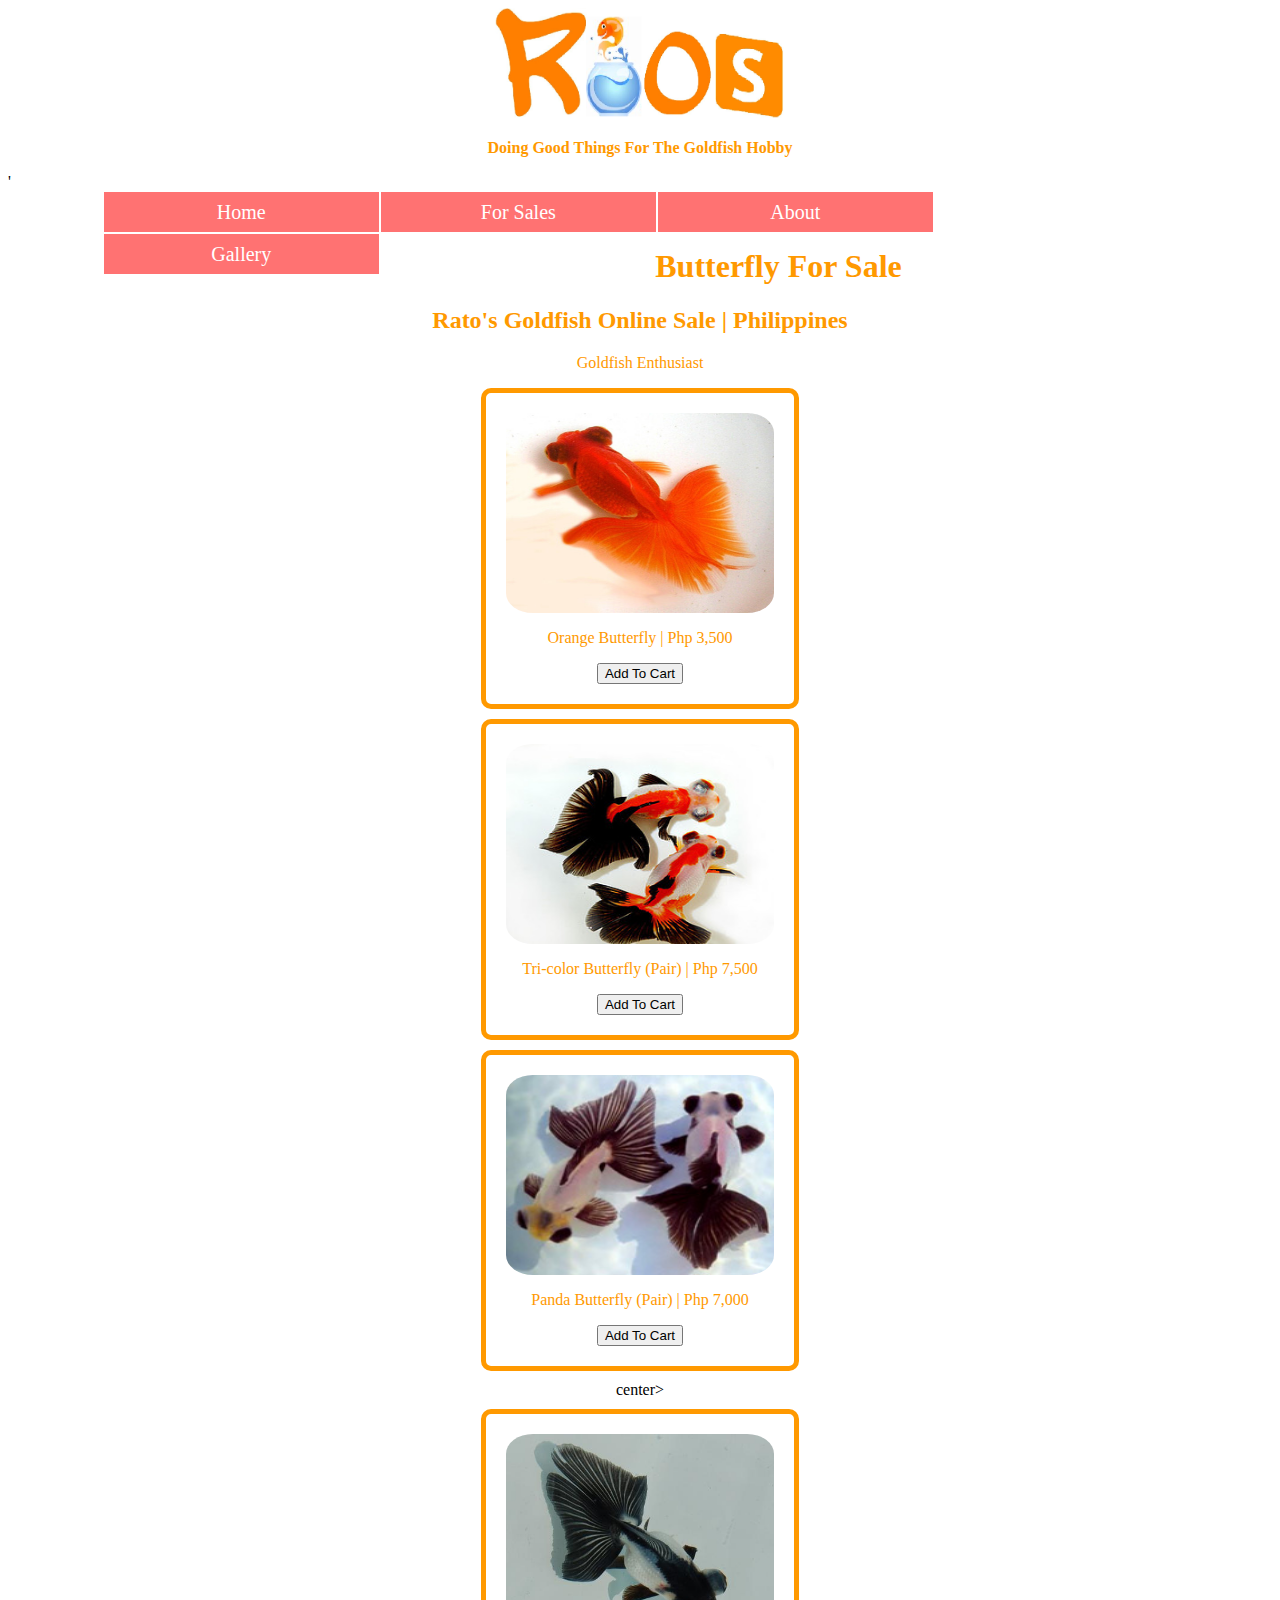
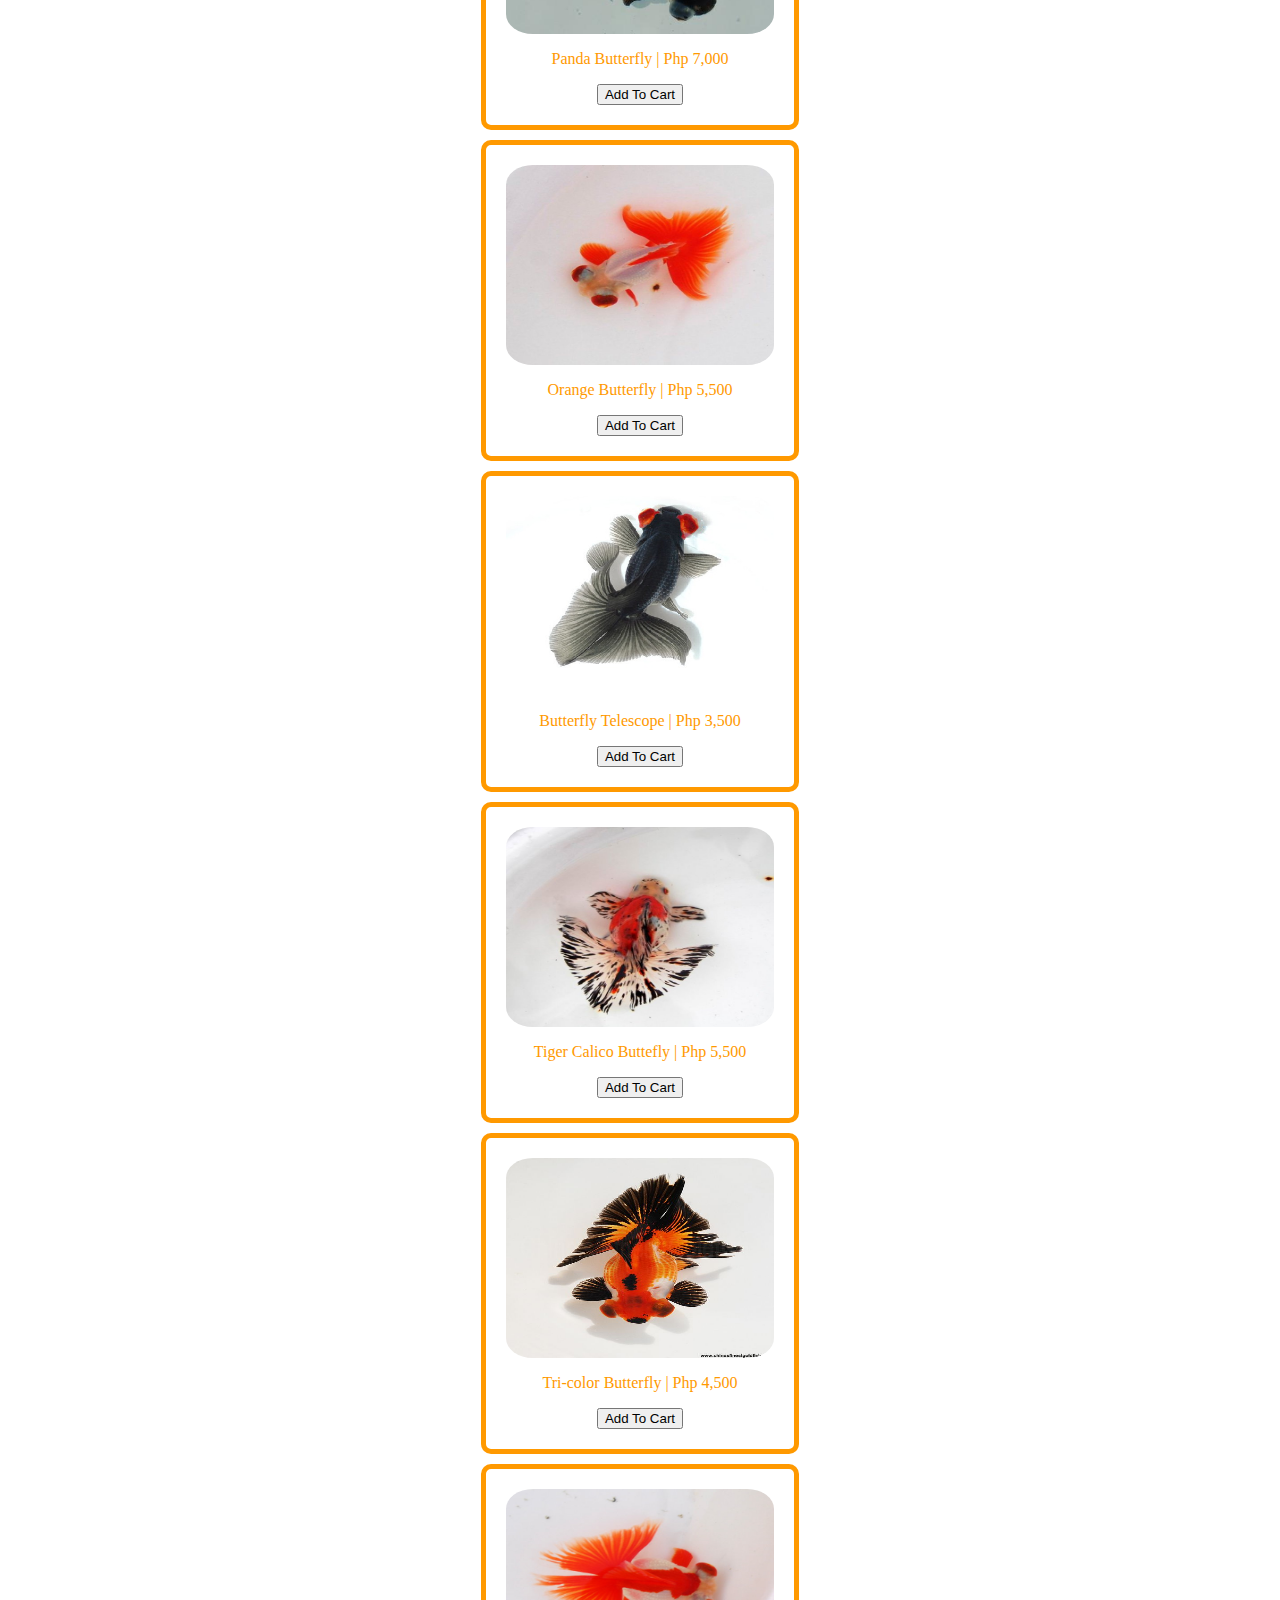
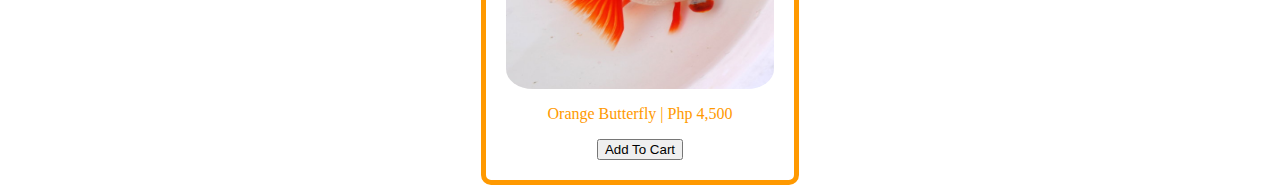
<file: but.html>
<html>
<head>
<title>Rato's Goldfish Online Sale | Philippines</title>
<center><img src="mylogo.png" alt="Logo" style="width:290px;height:115px;"></center>
<center><b><p><font color="#ff9900">Doing Good Things For The Goldfish Hobby</font></p></b></center>
<link href="style.css" rel="stylesheet">
</head>
<body>'
<div style="margin:0 auto; width:85%;">
<div>
	<ul>
		<li><a href="home.html">Home</a></li>
		<li><a href="#">For Sales</a>
	<ul>
<li><a href="ran.html">Ranchu</a></li>
<li><a href="ry.html">Ryuken</a></li>
<li><a href="but.html">Butterfly</a></li>
<li><a href="or.html">Oranda</a></li>
<li><a href="gp.html">Goldfhish Pellets</a></li>
</ul>
</li>
<li><a href="#">About</a>
<ul>
<li><a href="history.html">History</a></li>
<li><a href="location.html">Location</a></li>
</ul>
</li>
<li><a href="#">Gallery</a>
<ul>
<li><a href="img.html">Image</a></li>
<li><a href="vid.html">Vidoes</a></li>
</ul>
</li>
</ul>
</div>
<br></br>
<center><h1><font color="#ff9900">Butterfly For Sale</font></h1></center>
<center><h2><font color="#ff9900">Rato's Goldfish Online Sale | Philippines</font></h2></center>
<center><p><font color="#ff9900">Goldfish Enthusiast</font></p></center>

<style>	
.border {
border:solid #ff9900 5px;
width:25%;
padding:20px;
border-radius:10px;
margin:10px 0;
}

</style><center>
	<center><div class="border">
	<img src="orbut.jpg" style="width:100%;height:200;border-radius: 10%;">
	<div>
		<p><font color="#ff9900">Orange Butterfly | Php 3,500</font></p>
		<a href="sub.html"><button>Add To Cart</button></a>
	</div></center>
<center><div class="border">
	<img src="pair.jpg" style="width:100%;height:200;border-radius: 10%;">
	<div>
		<p><font color="#ff9900">Tri-color Butterfly (Pair) | Php 7,500</font></p>
		<a href="sub.html"><button>Add To Cart</button></a>
	</div></center>
<center><div class="border">
	<img src="pairbutt.jpg" style="width:100%;height:200;border-radius: 10%;">
	<div>
		<p><font color="#ff9900">Panda Butterfly (Pair) | Php 7,000</font></p>
		<a href="sub.html"><button>Add To Cart</button></a>
	</div></center>
	center><div class="border">
	<img src="panda.JPG" style="width:100%;height:200;border-radius: 10%;">
	<div>
		<p><font color="#ff9900">Panda Butterfly | Php 7,000</font></p>
		<a href="sub.html"><button>Add To Cart</button></a>
	</div></center>

<center><div class="border">
	<img src="sakura.jpg" style="width:100%;height:200;border-radius: 10%;">
	<div>
		<p><font color="#ff9900">Orange Butterfly | Php 5,500</font></p>
		<a href="sub.html"><button>Add To Cart</button></a>
	</div></center>
<center><div class="border">
	<img src="tel.jpg" style="width:100%;height:200;border-radius: 10%;">
	<div>
		<p><font color="#ff9900">Butterfly Telescope | Php 3,500</font></p>
		<a href="sub.html"><button>Add To Cart</button></a>
	</div></center>
<center><div class="border">
	<img src="tiger.jpg" style="width:100%;height:200;border-radius: 10%;">
	<div>
		<p><font color="#ff9900">Tiger Calico Buttefly | Php 5,500</font></p>
		<a href="sub.html"><button>Add To Cart</button></a>
	</div></center>
<center><div class="border">
	<img src="tri.jpg" style="width:100%;height:200;border-radius: 10%;">
	<div>
		<p><font color="#ff9900">Tri-color Butterfly | Php 4,500</font></p>
		<a href="sub.html"><button>Add To Cart</button></a>
	</div></center>
<center><div class="border">
	<img src="butt.jpg" style="width:100%;height:200;border-radius: 10%;">
	<div>
		<p><font color="#ff9900">Orange Butterfly | Php 4,500</font></p>
		<a href="sub.html"><button>Add To Cart</button></a>
	</div></center>
</div>
</html>
</file>
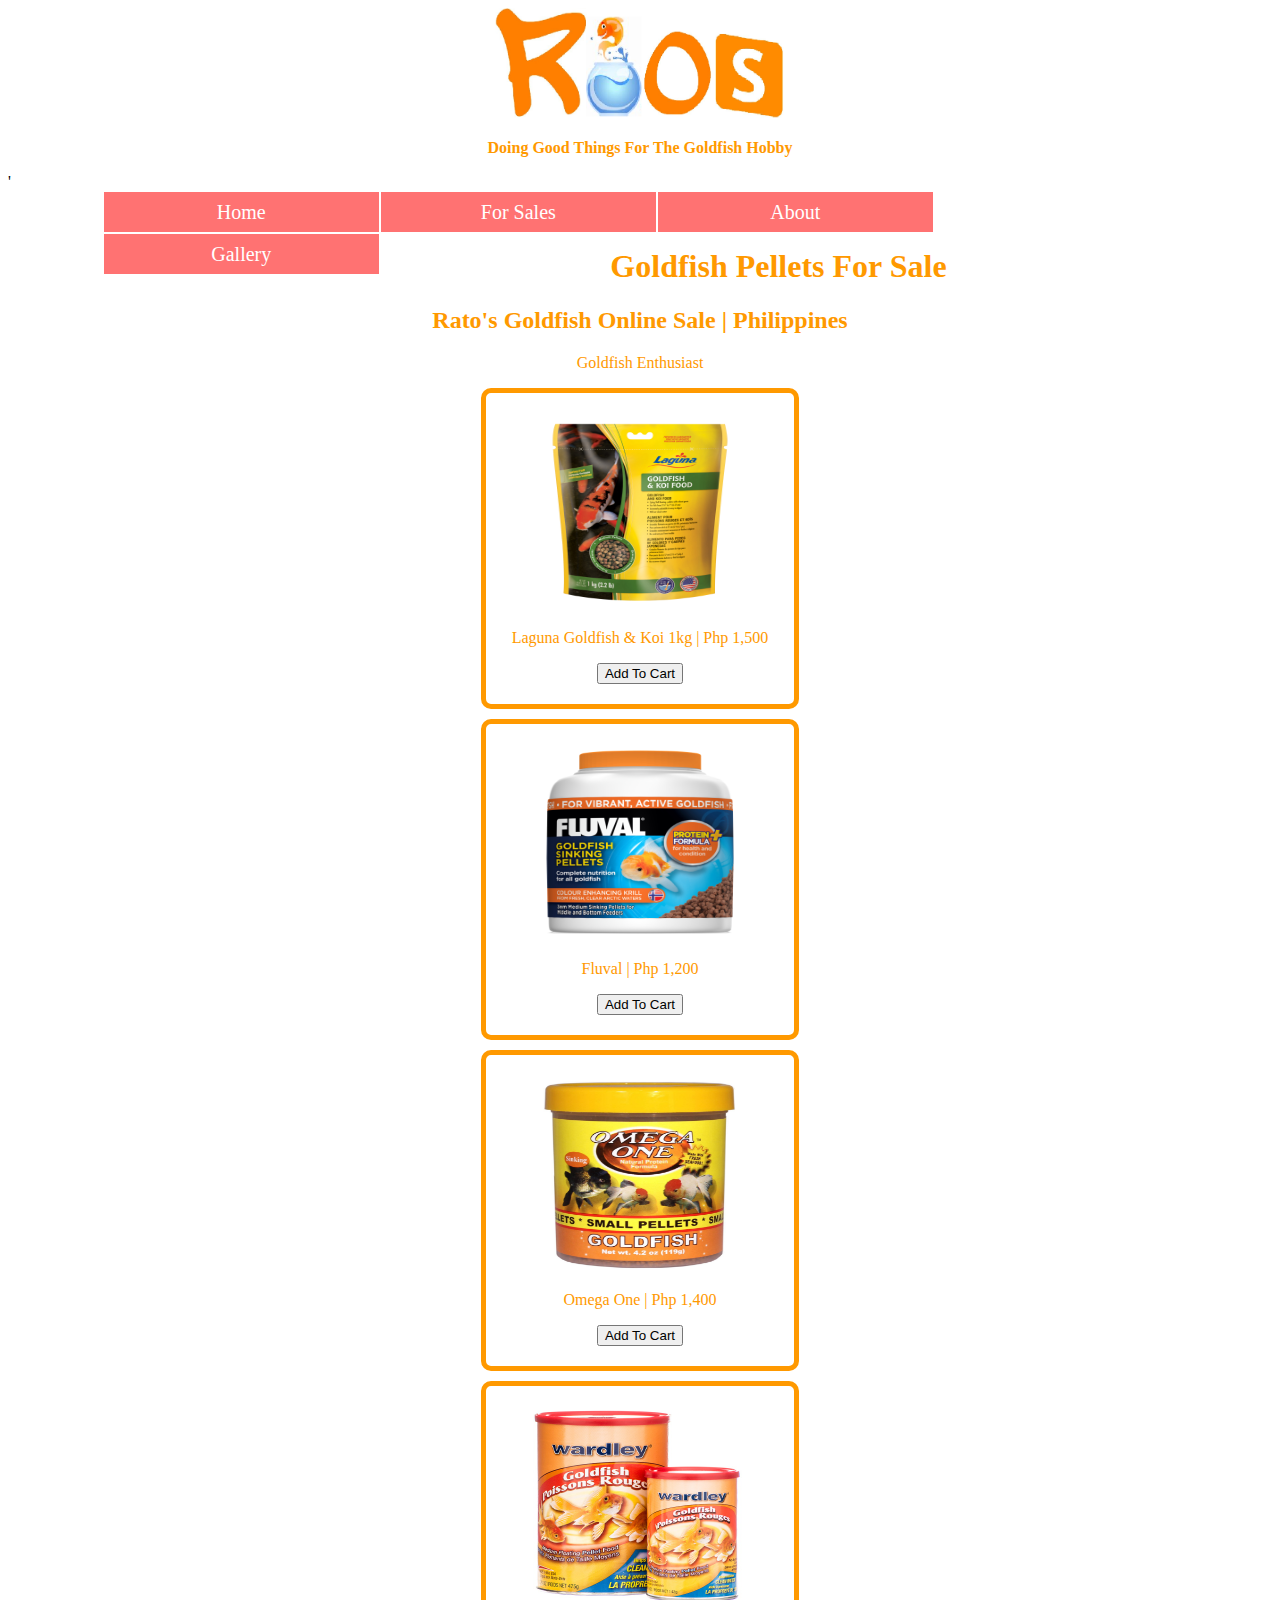
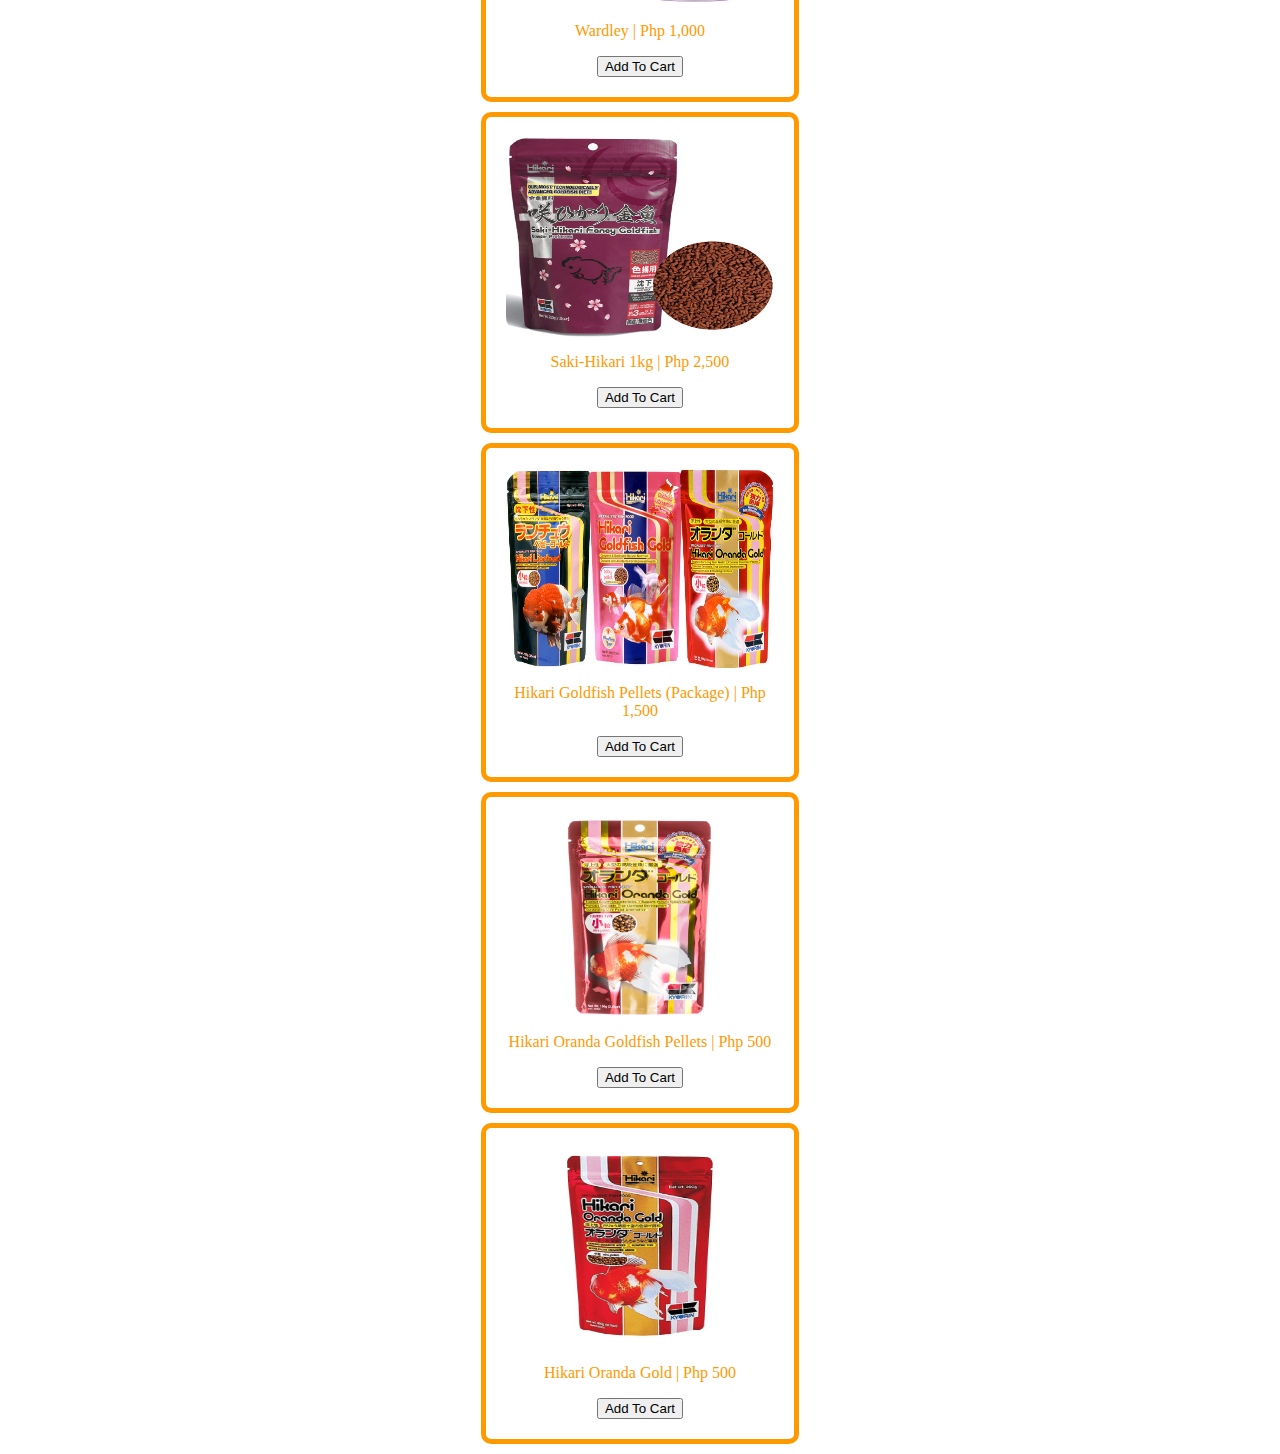
<file: gp.html>
<html>
<head>
<title>Rato's Goldfish Online Sale | Philippines</title>
<center><img src="mylogo.png" alt="Logo" style="width:290px;height:115px;"></center>
<center><b><p><font color="#ff9900">Doing Good Things For The Goldfish Hobby</font></p></b></center>
<link href="style.css" rel="stylesheet">
</head>
<body>'
<div style="margin:0 auto; width:85%;">
<div>
	<ul>
		<li><a href="home.html">Home</a></li>
		<li><a href="#">For Sales</a>
	<ul>
<li><a href="ran.html">Ranchu</a></li>
<li><a href="ry.html">Ryuken</a></li>
<li><a href="but.html">Butterfly</a></li>
<li><a href="or.html">Oranda</a></li>
<li><a href="gp.html">Goldfhish Pellets</a></li>
</ul>
</li>
<li><a href="#">About</a>
<ul>
<li><a href="history.html">History</a></li>
<li><a href="location.html">Location</a></li>
</ul>
</li>
<li><a href="#">Gallery</a>
<ul>
<li><a href="img.html">Image</a></li>
<li><a href="vid.html">Vidoes</a></li>
</ul>
</li>
</ul>
</div>
<br></br>
<center><h1><font color="#ff9900">Goldfish Pellets For Sale</font></h1></center>
<center><h2><font color="#ff9900">Rato's Goldfish Online Sale | Philippines</font></h2></center>
<center><p><font color="#ff9900">Goldfish Enthusiast</font></p></center>

<style>	
.border {
border:solid #ff9900 5px;
width:25%;
padding:20px;
border-radius:10px;
margin:10px 0;
}

</style><center>
<div class="border">
	<img src="laguna.jpg" style="width:100%;height:200;border-radius: 10%;">
	<div>
		<p><font color="#ff9900">Laguna Goldfish & Koi 1kg | Php 1,500</font></p>
		<a href="sub.html"><button>Add To Cart</button></a>
	</div>
</div></center>
<center><div class="border">
	<img src="fluval.jpg" style="width:100%;height:200;border-radius: 10%;">
	<div>
		<p><font color="#ff9900">Fluval | Php 1,200</font></p>
		<a href="sub.html"><button>Add To Cart</button></a>
	</div></center>
<center><div class="border">
	<img src="omega.jpg" style="width:100%;height:200;border-radius: 10%;">
	<div>
		<p><font color="#ff9900">Omega One | Php 1,400</font></p>
		<a href="sub.html"><button>Add To Cart</button></a>
	</div></center>
<center><div class="border">
	<img src="ward.jpg" style="width:100%;height:200;border-radius: 10%;">
	<div>
		<p><font color="#ff9900">Wardley | Php 1,000</font></p>
		<a href="sub.html"><button>Add To Cart</button></a>
	</div></center>
<center><div class="border">
	<img src="pl.jpg" style="width:100%;height:200;border-radius: 10%;">
	<div>
		<p><font color="#ff9900">Saki-Hikari 1kg | Php 2,500</font></p>
		<a href="sub.html"><button>Add To Cart</button></a>
	</div></center>
<center><div class="border">
	<img src="all.jpg" style="width:100%;height:200;border-radius: 10%;">
	<div>
		<p><font color="#ff9900">Hikari Goldfish Pellets (Package) | Php 1,500</font></p>
		<a href="sub.html"><button>Add To Cart</button></a>
	</div></center>
<center><div class="border">
	<img src="hikari.jpg" style="width:100%;height:200;border-radius: 10%;">
	<div>
		<p><font color="#ff9900">Hikari Oranda Goldfish Pellets | Php 500</font></p>
		<a href="sub.html"><button>Add To Cart</button></a>
	</div></center>
<center><div class="border">
	<img src="gold.jpg" style="width:100%;height:200;border-radius: 10%;">
	<div>
		<p><font color="#ff9900">Hikari Oranda Gold | Php 500</font></p>
		<a href="sub.html"><button>Add To Cart</button></a>
	</div></center>
</div>
</html>
</file>
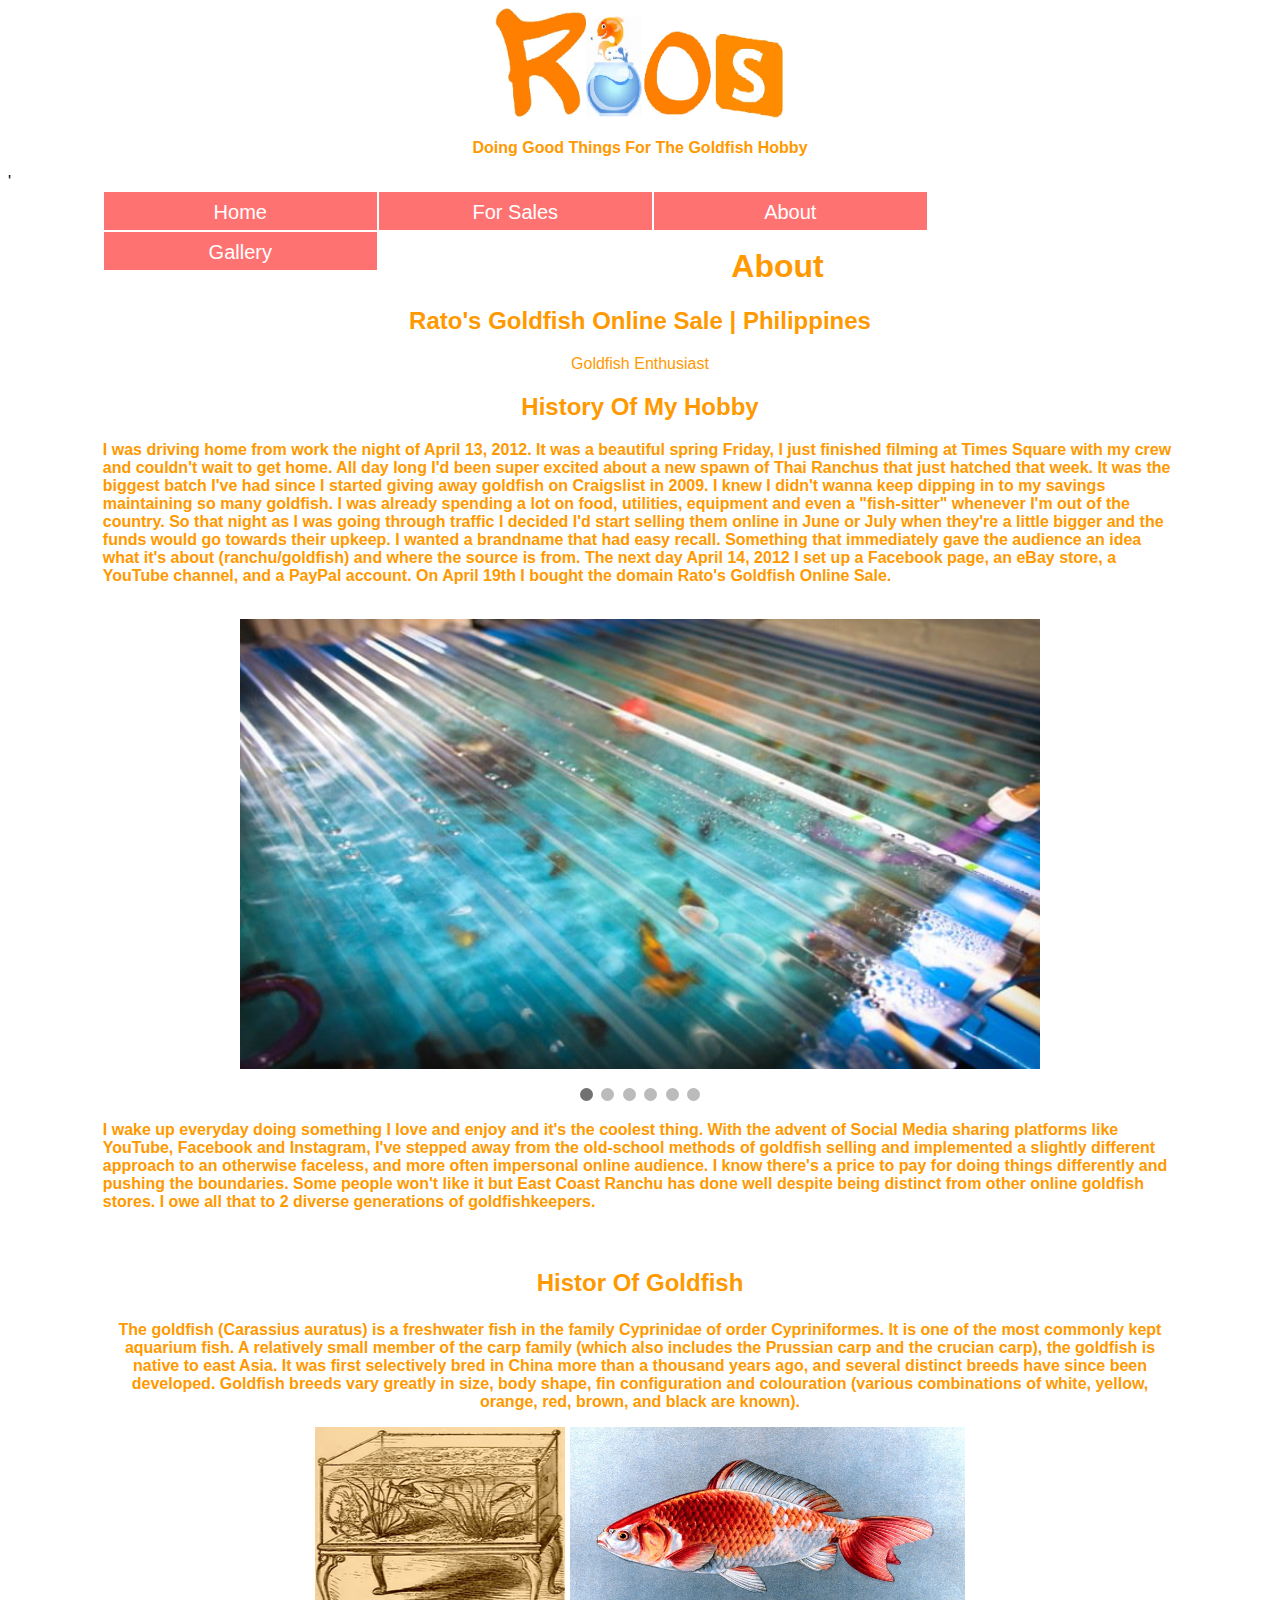
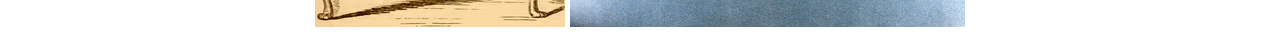
<file: history.html>
<html>
<body>
<center><img src="mylogo.png" alt="Logo" style="width:290px;height:115px;"></center>
<center><b><p><font color="#ff9900">Doing Good Things For The Goldfish Hobby</font></p></b></center>
<link href="style.css" rel="stylesheet">
</head>
<body>'
<div style="margin:0 auto; width:85%;">
<div>
	<ul>
		<li><a href="home.html">Home</a></li>
		<li><a href="#">For Sales</a>
	<ul>
<li><a href="ran.html">Ranchu</a></li>
<li><a href="ry.html">Ryuken</a></li>
<li><a href="but.html">Butterfly</a></li>
<li><a href="or.html">Oranda</a></li>
<li><a href="gp.html">Goldfhish Pellets</a></li>
</ul>
</li>
<li><a href="#">About</a>
<ul>
<li><a href="history.html">History</a></li>
<li><a href="location.html">Location</a></li>
</ul>
</li>
<li><a href="#">Gallery</a>
<ul>
<li><a href="img.html">Image</a></li>
<li><a href="vid.html">Vidoes</a></li>
</ul>
</li>
</ul>
</div>
<br></br>
<center><h1><font color="#ff9900">About</font></h1></center>
<center><h2><font color="#ff9900">Rato's Goldfish Online Sale | Philippines</font></h2></center>
<center><p><font color="#ff9900">Goldfish Enthusiast</font></p></center>
<h2><b><font color="#ff9900"><center>History Of My Hobby</center></font></b></h2>
<b><p><font color="#ff9900">I was driving home from work the night of April 13, 2012. It was a beautiful spring Friday, I just finished filming at Times Square with my crew and couldn't wait to get home. All day long I'd been super excited about a new spawn of Thai Ranchus that just hatched that week. It was the biggest batch I've had since I started giving away goldfish on Craigslist in 2009.
 
I knew I didn't wanna keep dipping in to my savings maintaining so many goldfish. I was already spending a lot on food, utilities, equipment and even a "fish-sitter" whenever I'm out of the country. So that night as I was going through traffic I decided I'd start selling them online in June or July when they're a little bigger and the funds would go towards their upkeep. I wanted a brandname that had easy recall. Something that immediately gave the audience an idea what it's about (ranchu/goldfish) and where the source is from. The next day April 14, 2012 I set up a Facebook page, an eBay store, a YouTube channel, and a PayPal account. On April 19th I bought the domain Rato's Goldfish Online Sale.</font></p></b>
<br>
<style>
* {box-sizing:border-box}
body {font-family: Verdana,sans-serif;}
.mySlides {display:none}


.slideshow-container {
  max-width: 1000px;
  position: relative;
  margin: auto;
}


.text {
  color: #f2f2f2;
  font-size: 15px;
  padding: 8px 12px;
  position: absolute;
  bottom: 8px;
  width: 100%;
  text-align: center;
}


.numbertext {
  color: #f2f2f2;
  font-size: 12px;
  padding: 8px 12px;
  position: absolute;
  top: 0;
}


.dot {
  height: 13px;
  width: 13px;
  margin: 0 2px;
  background-color: #bbb;
  border-radius: 50%;
  display: inline-block;
  transition: background-color 0.6s ease;
}

.active {
  background-color: #717171;
}


.fade {
  -webkit-animation-name: fade;
  -webkit-animation-duration: 1.5s;
  animation-name: fade;
  animation-duration: 1.5s;
}

@-webkit-keyframes fade {
  from {opacity: .4} 
  to {opacity: 1}
}

@keyframes fade {
  from {opacity: .4} 
  to {opacity: 1}
}


@media only screen and (max-width: 300px) {
  .text {font-size: 11px}
}
</style>
</head>
<body>



<div class="slideshow-container">
<center>
<div class="mySlides fade">
  <img src="45.jpg" width="800" height="450">

</div>

<div class="mySlides fade">
  <img src="room.jpg" width="800" height="450">
  
</div>

<div class="mySlides fade">
  <img src="room1.jpg" width="800" height="450">
  

</div>

<div class="mySlides fade">
  <img src="room2.jpg" width="800" height="450">
  </div>

<div class="mySlides fade">
  <img src="hand.jpg" width="800" height="450">
   </div>

<div class="mySlides fade">
  <img src="buf.jpg" width="800" height="450">
 
</div>
</center>
</div>
<br>

<div style="text-align:center">
  <span class="dot"></span> 
  <span class="dot"></span> 
  <span class="dot"></span> 
  <span class="dot"></span> 
  <span class="dot"></span> 
  <span class="dot"></span> 
</div>

<script>
var slideIndex = 0;
showSlides();

function showSlides() {
    var i;
    var slides = document.getElementsByClassName("mySlides");
    var dots = document.getElementsByClassName("dot");
    for (i = 0; i < slides.length; i++) {
       slides[i].style.display = "none";  
    }
    slideIndex++;
    if (slideIndex> slides.length) {slideIndex = 1}    
    for (i = 0; i < dots.length; i++) {
        dots[i].className = dots[i].className.replace(" active", "");
    }
    slides[slideIndex-1].style.display = "block";  
    dots[slideIndex-1].className += " active";
    setTimeout(showSlides, 2000); // Change image every 2 seconds
}
</script>
<b><p><font color="#ff9900">I wake up everyday doing something I love and enjoy and it's the coolest thing. With the advent of Social Media sharing platforms like YouTube, Facebook and Instagram, I've stepped away from the old-school methods of goldfish selling and implemented a slightly different approach to an otherwise faceless, and more often impersonal online audience. I know there's a price to pay for doing things differently and pushing the boundaries. Some people won't like it but East Coast Ranchu has done well despite being distinct from other online goldfish stores. I owe all that to 2 diverse generations of goldfishkeepers.</font></p></b>
<br>
<center><h2><b><p><font color="#ff9900">Histor Of Goldfish</font></p></b></h2></center>
<center><b><p><font color="#ff9900">The goldfish (Carassius auratus) is a freshwater fish in the family Cyprinidae of order Cypriniformes. It is one of the most commonly kept aquarium fish.
A relatively small member of the carp family (which also includes the Prussian carp and the crucian carp), the goldfish is native to east Asia. It was first selectively bred in China more than a thousand years ago, and several distinct breeds have since been developed. Goldfish breeds vary greatly in size, body shape, fin configuration and colouration (various combinations of white, yellow, orange, red, brown, and black are known).</font></p></b></center>
<center><img src="old.png" style="width:250px;height:200;">
<img src="wakin.jpg" style="width:395px;height:200;"></center>
</body>
</html>
</file>
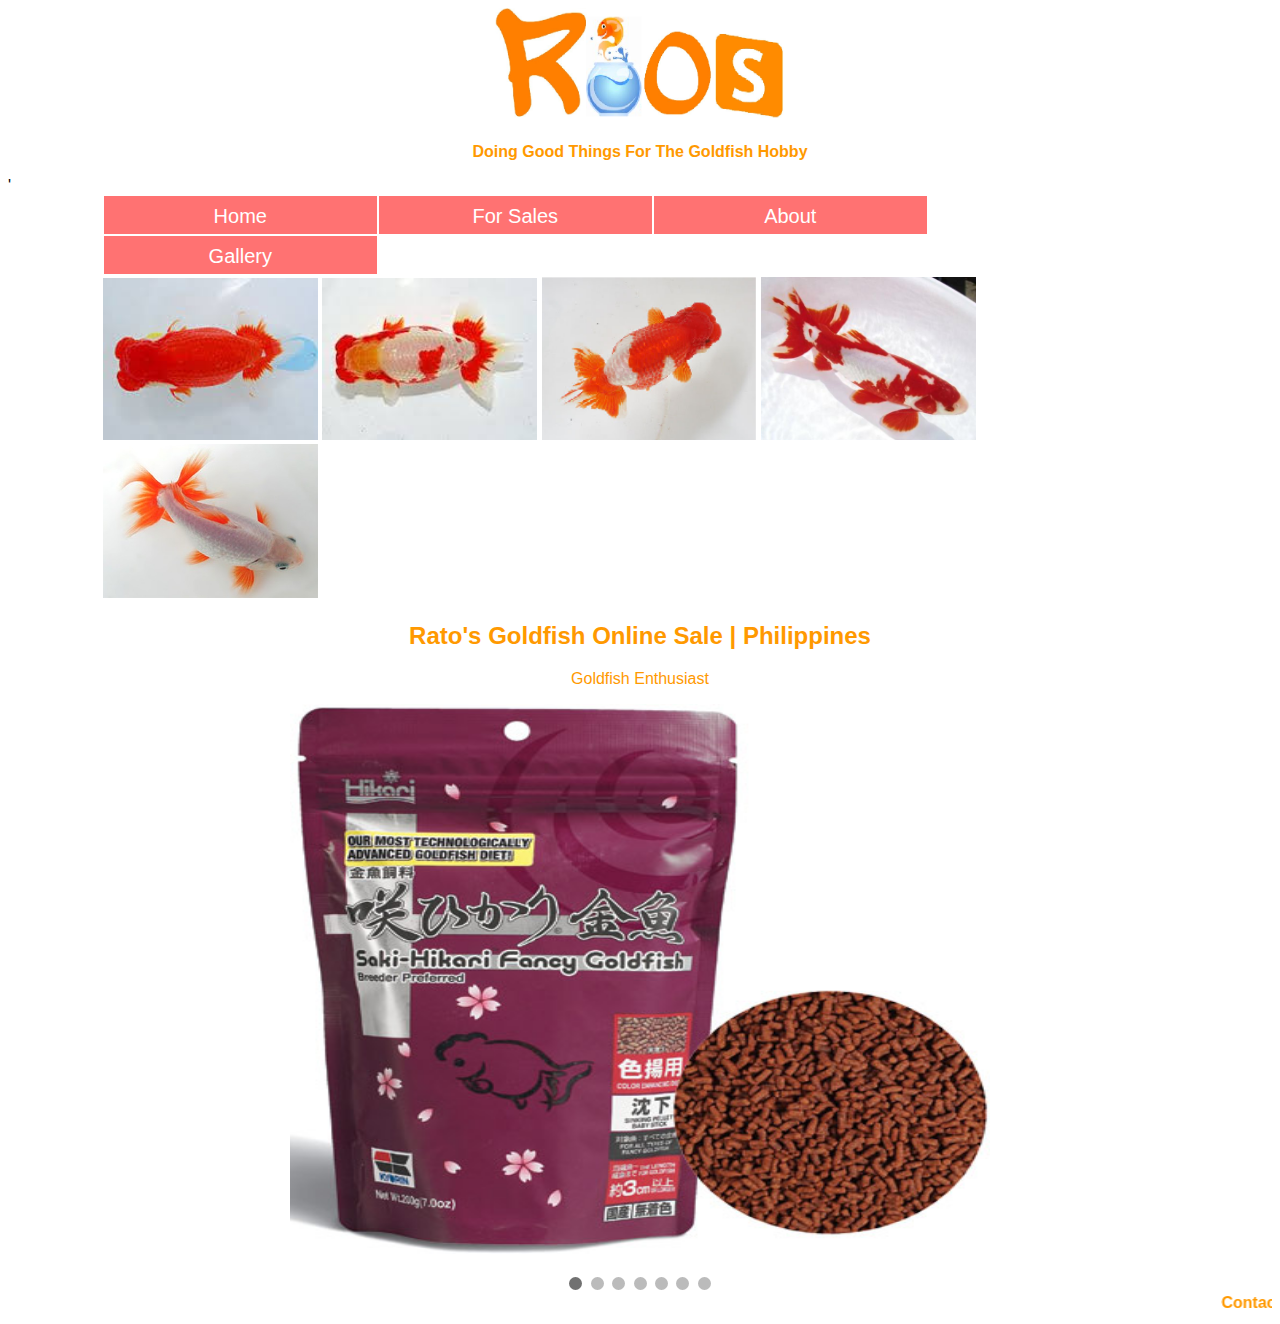
<file: home.html>
<!DOCTYPE html>
<html>
<head>
<title>Rato's Goldfish Online Sale | Philippines</title>
<center><img src="mylogo.png" alt="Logo" style="width:290px;height:115px;"></center>
<center><b><p><font color="#ff9900">Doing Good Things For The Goldfish Hobby</font></p></b></center>
<link href="style.css" rel="stylesheet">
</head>
<body>'
<div style="margin:0 auto; width:85%;">
<div>
	<ul>
		<li><a href="home.html">Home</a></li>
		<li><a href="#">For Sales</a>
	<ul>
<li><a href="ran.html">Ranchu</a></li>
<li><a href="ry.html">Ryuken</a></li>
<li><a href="but.html">Butterfly</a></li>
<li><a href="or.html">Oranda</a></li>
<li><a href="gp.html">Goldfhish Pellets</a></li>
</ul>
</li>
<li><a href="#">About</a>
<ul>
<li><a href="history.html">History</a></li>
<li><a href="location.html">Location</a></li>
</ul>
</li>
<li><a href="#">Gallery</a>
<ul>
<li><a href="img.html">Image</a></li>
<li><a href="vid.html">Vidoes</a></li>
</ul>
</li>
</ul>
</div>
<div style="clear:both;"></div> 

	<div style="width:100%;">
	<img src="3.jpg" style="width:215px;height:200;">
	<img src="8.jpg" style="width:215px;height:200;">
	<img src="123.png" style="width:215px;height:220;">
	<img src="22.jpg" style="width:215px;height:200;">
	<img src="5.jpg" style="width:215px;height:250;">
	</div>
</div>

<style>
* {box-sizing:border-box}
body {font-family: Verdana,sans-serif;}
.mySlides {display:none}


.slideshow-container {
  max-width: 1000px;
  position: relative;
  margin: auto;
}


.text {
  color: #f2f2f2;
  font-size: 15px;
  padding: 8px 12px;
  position: absolute;
  bottom: 8px;
  width: 100%;
  text-align: center;
}


.numbertext {
  color: #f2f2f2;
  font-size: 12px;
  padding: 8px 12px;
  position: absolute;
  top: 0;
}


.dot {
  height: 13px;
  width: 13px;
  margin: 0 2px;
  background-color: #bbb;
  border-radius: 50%;
  display: inline-block;
  transition: background-color 0.6s ease;
}

.active {
  background-color: #717171;
}


.fade {
  -webkit-animation-name: fade;
  -webkit-animation-duration: 1.5s;
  animation-name: fade;
  animation-duration: 1.5s;
}

@-webkit-keyframes fade {
  from {opacity: .4} 
  to {opacity: 1}
}

@keyframes fade {
  from {opacity: .4} 
  to {opacity: 1}
}


@media only screen and (max-width: 300px) {
  .text {font-size: 11px}
}
</style>
</head>
<body>

<center><h2><font color="#ff9900">Rato's Goldfish Online Sale | Philippines</font></h2></center>
<center><p><font color="#ff9900">Goldfish Enthusiast</font></p></center>

<div class="slideshow-container">
<center>
<div class="mySlides fade">
  <img src="pl.jpg" width="700" height="550">

</div>

<div class="mySlides fade">
  <img src="all.jpg" width="700" height="550">
  
</div>

<div class="mySlides fade">
  <img src="laguna.jpg" width="700" height="550">
  

</div>

<div class="mySlides fade">
  <img src="omega.jpg" width="700" height="550">
  </div>

<div class="mySlides fade">
  <img src="ward.jpg" width="700" height="550">
   </div>

<div class="mySlides fade">
  <img src="babyranchu.png" width="700" height="550">
  </div>

<div class="mySlides fade">
  <img src="can.jpg" width="700" height="550">
 
</div>
</center>
</div>
<br>

<div style="text-align:center">
  <span class="dot"></span> 
  <span class="dot"></span> 
  <span class="dot"></span> 
  <span class="dot"></span> 
  <span class="dot"></span> 
  <span class="dot"></span> 
  <span class="dot"></span> 
</div>

<script>
var slideIndex = 0;
showSlides();

function showSlides() {
    var i;
    var slides = document.getElementsByClassName("mySlides");
    var dots = document.getElementsByClassName("dot");
    for (i = 0; i < slides.length; i++) {
       slides[i].style.display = "none";  
    }
    slideIndex++;
    if (slideIndex> slides.length) {slideIndex = 1}    
    for (i = 0; i < dots.length; i++) {
        dots[i].className = dots[i].className.replace(" active", "");
    }
    slides[slideIndex-1].style.display = "block";  
    dots[slideIndex-1].className += " active";
    setTimeout(showSlides, 2000); // Change image every 2 seconds
}
</script>

<b><marquee><font color="#ff9900">Contact Me With This #09345561566</font></marquee></b>
</body>
</html>
</file>
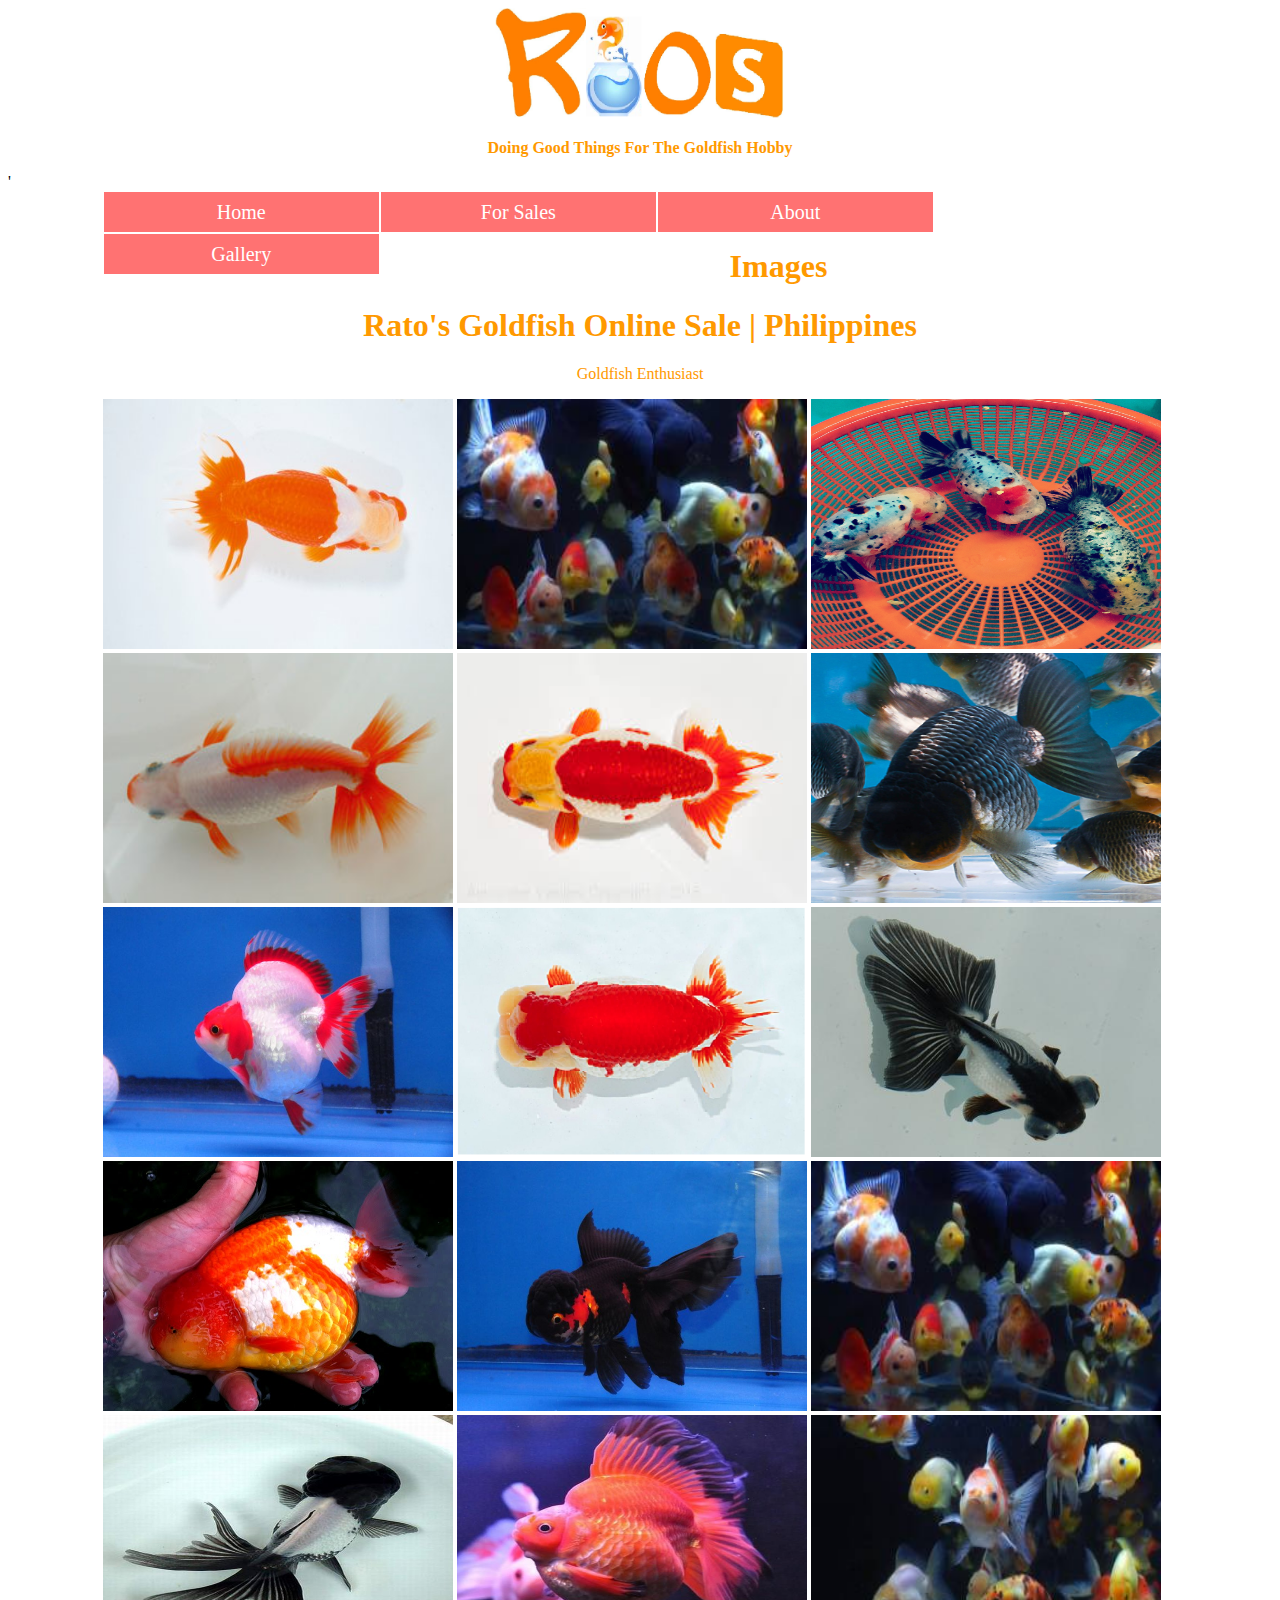
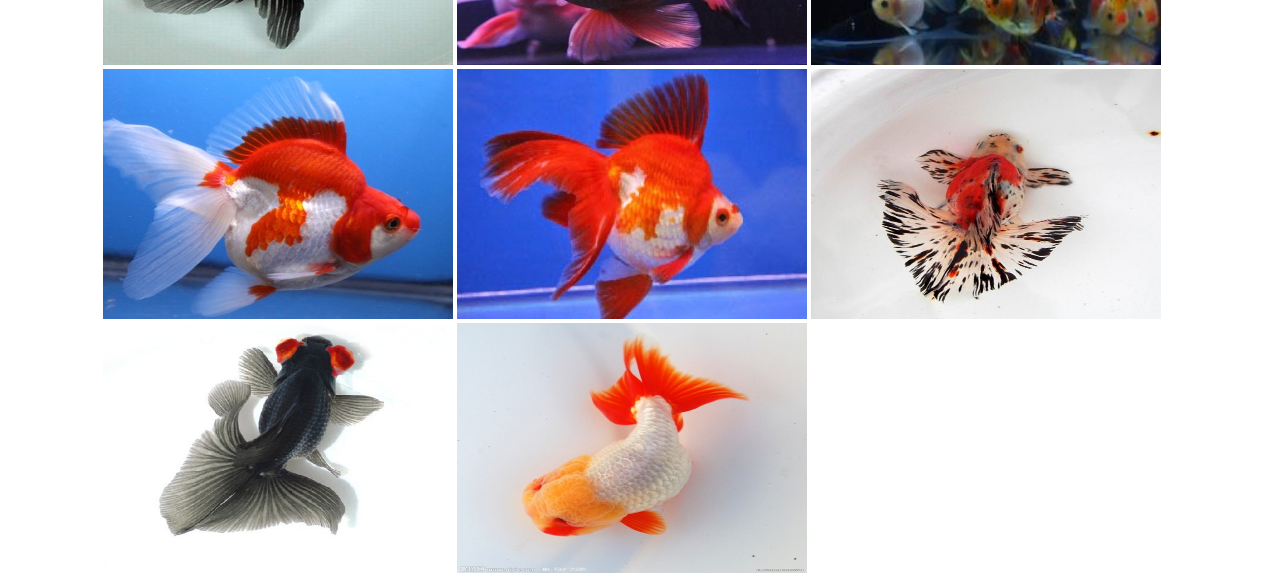
<file: img.html>
<html>
<center><img src="mylogo.png" alt="Logo" style="width:290px;height:115px;"></center>
<center><b><p><font color="#ff9900">Doing Good Things For The Goldfish Hobby</font></p></b></center>
<link href="style.css" rel="stylesheet">
</head>
<body>'
<div style="margin:0 auto; width:85%;">
<div>
	<ul>
		<li><a href="home.html">Home</a></li>
		<li><a href="#">For Sales</a>
	<ul>
<li><a href="ran.html">Ranchu</a></li>
<li><a href="ry.html">Ryuken</a></li>
<li><a href="but.html">Butterfly</a></li>
<li><a href="or.html">Oranda</a></li>
<li><a href="gp.html">Goldfhish Pellets</a></li>
</ul>
</li>
<li><a href="#">About</a>
<ul>
<li><a href="history.html">History</a></li>
<li><a href="location.html">Location</a></li>
</ul>
</li>
<li><a href="#">Gallery</a>
<ul>
<li><a href="img.html">Image</a></li>
<li><a href="vid.html">Vidoes</a></li>
</ul>
</li>
</ul>
</div>
<br></br>
<center><h1><b><font color="#ff9900">Images</font></b></h1></center>
<center><h1><font color="#ff9900">Rato's Goldfish Online Sale | Philippines</font></h1></center>
<center><p><font color="#ff9900">Goldfish Enthusiast</font></p></center>
<img src="mybackground.jpg" style="width:350px;height:250;">
	<img src="al.jpg" style="width:350px;height:250;">
	<img src="calico.jpg" style="width:350px;height:250;">
	<img src="7.jpg" style="width:350px;height:250;">
	<img src="4.jpg" style="width:350px;height:250;">
		<img src="blue.jpg" style="width:350px;height:250;">
			<img src="bae.jpg" style="width:350px;height:250;">
				<img src="1234.png" style="width:350px;height:250;">
	                                <img src="panda.JPG" style="width:350px;height:250;">
					<img src="hand.jpg" style="width:350px;height:250;">
					<img src="or.jpg" style="width:350px;height:250;">
					<img src="al.jpg" style="width:350px;height:250;">
					<img src="panor.jpg" style="width:350px;height:250;">
					<img src="pang.jpg" style="width:350px;height:250;">
					<img src="ere.jpg" style="width:350px;height:250;">
					<img src="ry.jpg" style="width:350px;height:250;">
					<img src="uk.jpg" style="width:350px;height:250;">
					<img src="tiger.jpg" style="width:350px;height:250;">
					<img src="tel.jpg" style="width:350px;height:250;">
					<img src="12.jpg" style="width:350px;height:250;">












</html>
</file>
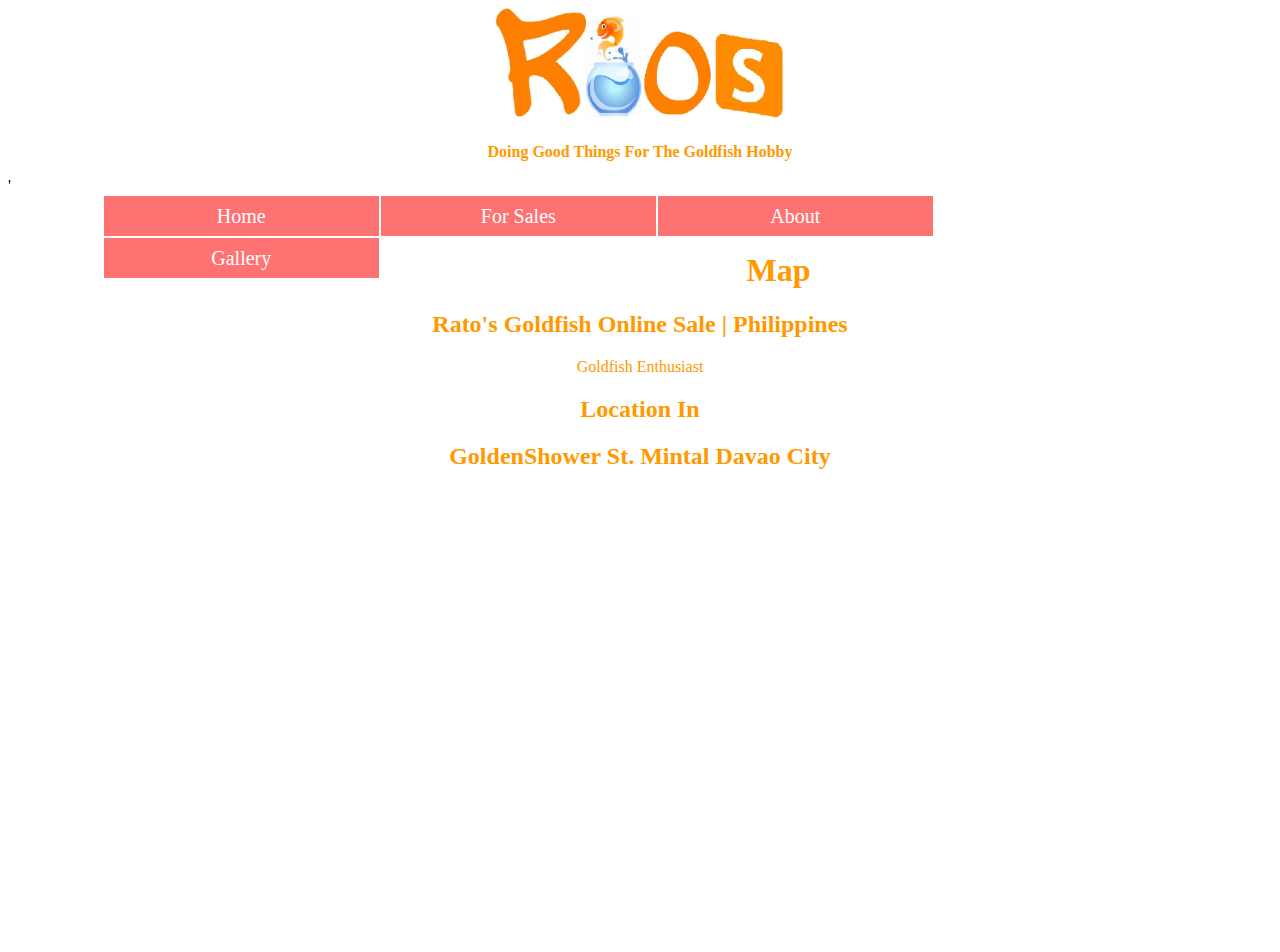
<file: location.html>
<!DOCTYPE html>
<html>
<head>
<center><img src="mylogo.png" alt="Logo" style="width:290px;height:115px;"></center>
<center><b><p><font color="#ff9900">Doing Good Things For The Goldfish Hobby</font></p></b></center>
<link href="style.css" rel="stylesheet">
</head>
<body>'
<div style="margin:0 auto; width:85%;">
<div>
	<ul>
		<li><a href="home.html">Home</a></li>
		<li><a href="#">For Sales</a>
	<ul>
<li><a href="ran.html">Ranchu</a></li>
<li><a href="ry.html">Ryuken</a></li>
<li><a href="but.html">Butterfly</a></li>
<li><a href="or.html">Oranda</a></li>
<li><a href="gp.html">Goldfhish Pellets</a></li>
</ul>
</li>
<li><a href="#">About</a>
<ul>
<li><a href="history.html">History</a></li>
<li><a href="location.html">Location</a></li>
</ul>
</li>
<li><a href="#">Gallery</a>
<ul>
<li><a href="img.html">Image</a></li>
<li><a href="vid.html">Vidoes</a></li>
</ul>
</li>
</ul>
</div>
<style>
*{
margine:0;
padding:0;
}
#map{
height:500px;
width:100%;
}
</style>
</head>
<br></br>
<center><h1><font color="#ff9900">Map</font></h1></center>
<center><h2><font color="#ff9900">Rato's Goldfish Online Sale | Philippines</font></h2></center>
<center><p><font color="#ff9900">Goldfish Enthusiast</font></p></center>
<center><h2><font color="#ff9900">Location In</font></h2></center>
<center><h2><font color="#ff9900">GoldenShower St. Mintal Davao City</font></h2></center>
<body>

<body
<center>
<iframe src="https://www.google.com/maps/embed?pb=!1m18!1m12!1m3!1d3959.328330384486!2d125.50283809097667!3d7.087885129412279!2m3!1f0!2f0!3f0!3m2!1i1024!2i768!4f13.1!3m3!1m2!1s0x32f912410a4e7ee5%3A0x930ed03c2b8ed802!2sGolden+Shower+St%2C+Tugbok%2C+Davao+City%2C+Davao+del+Sur!5e0!3m2!1sen!2sph!4v1502257283095" width="1100" height="450" frameborder="0" style="border:0" allowfullscreen></iframe></center>
</body>
</html>
</file>
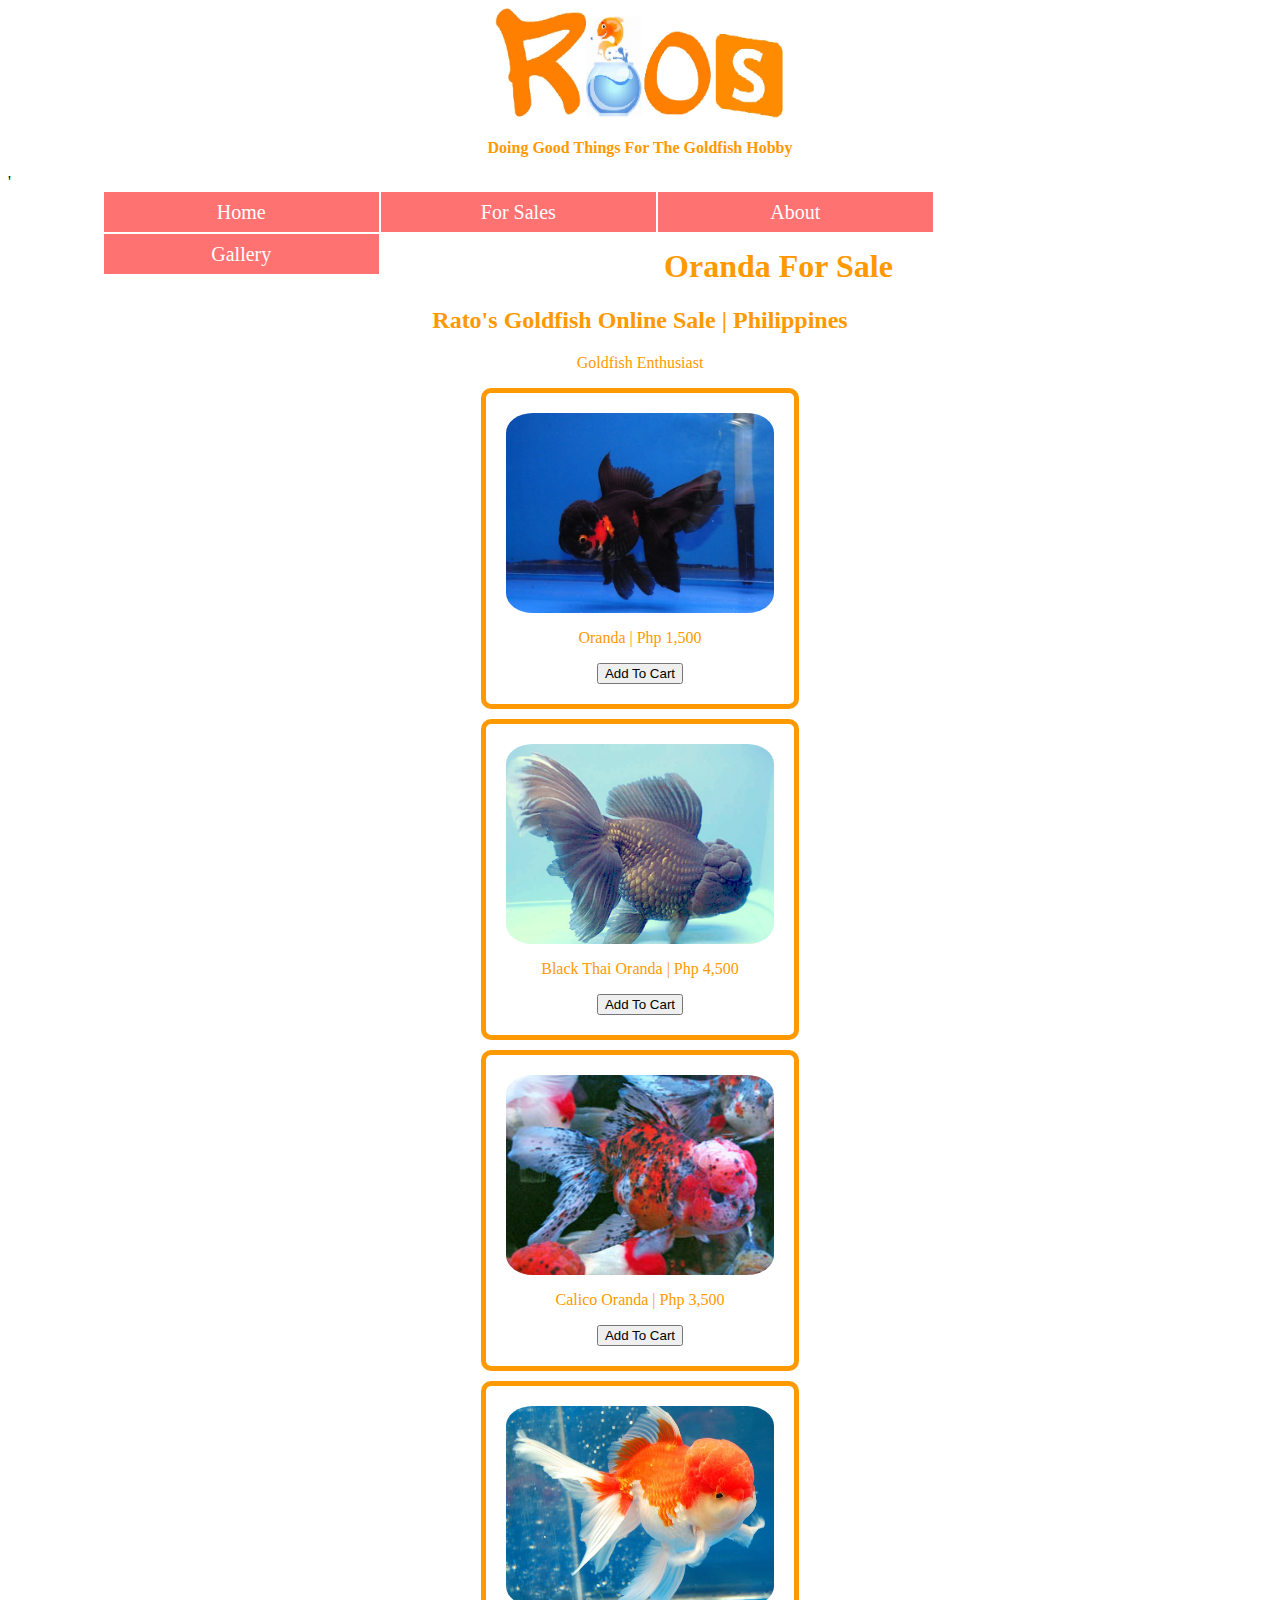
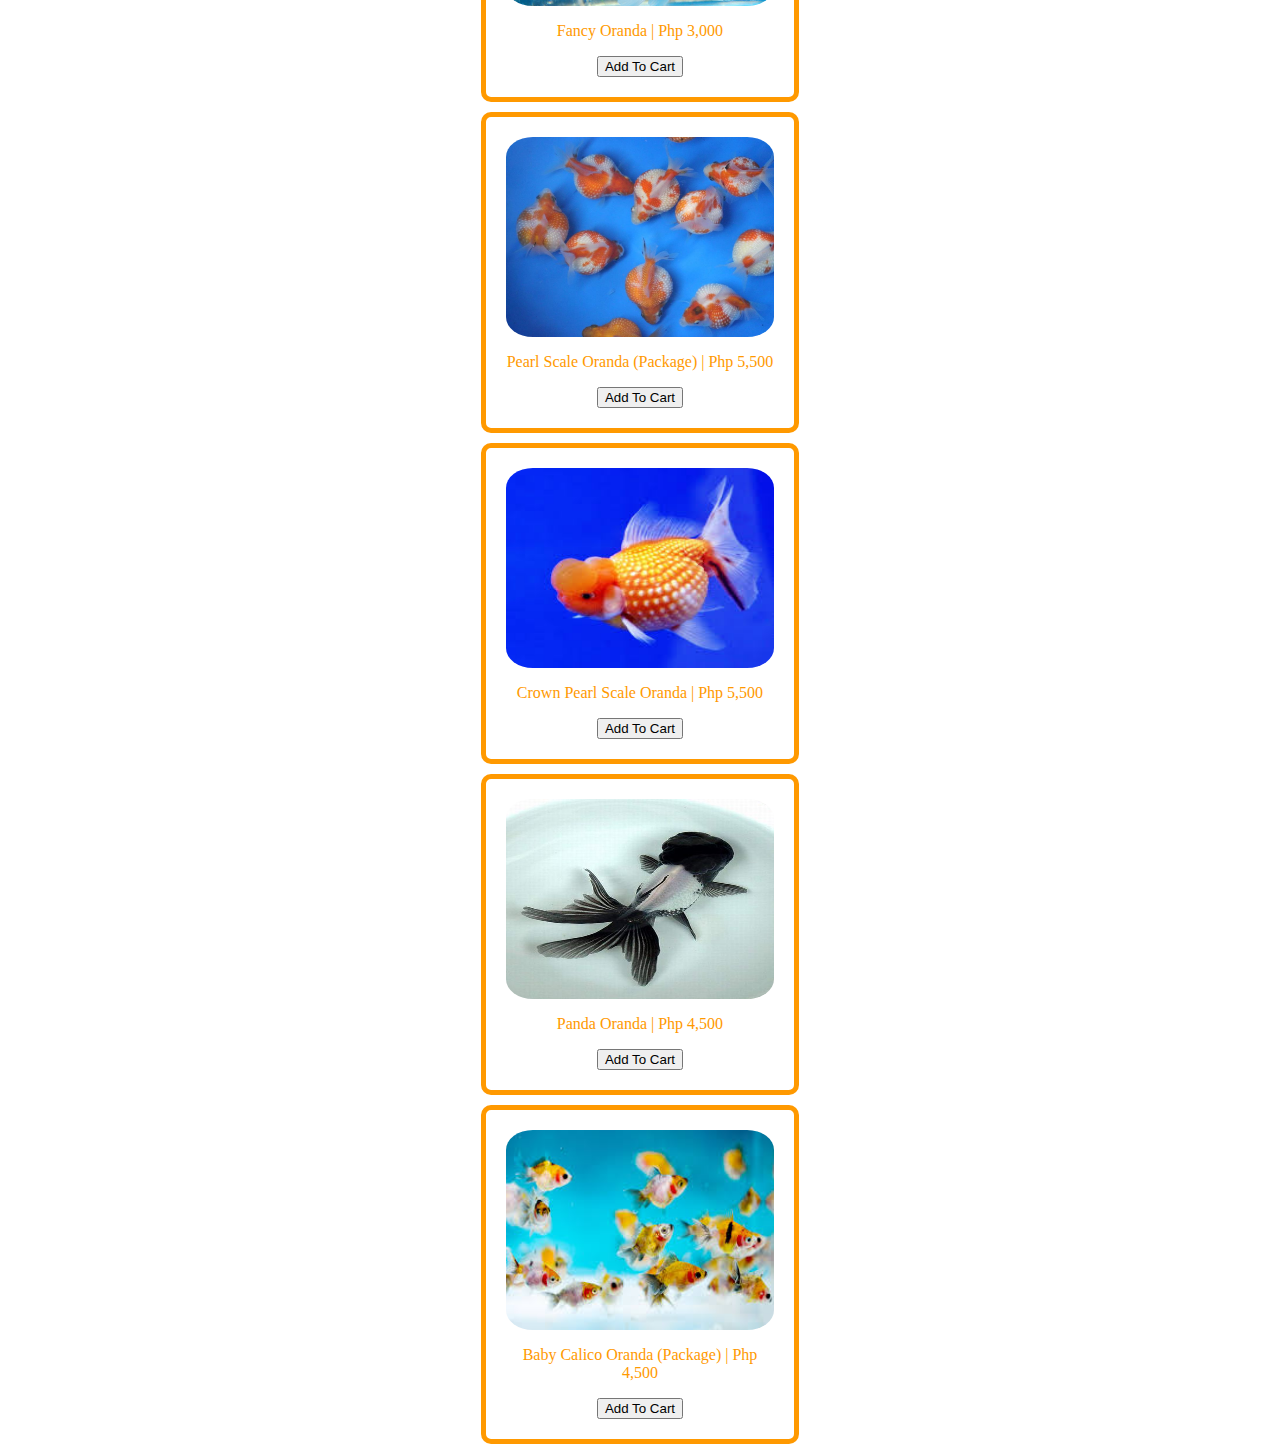
<file: or.html>
<html>
<head>
<title>Rato's Goldfish Online Sale | Philippines</title>
<center><img src="mylogo.png" alt="Logo" style="width:290px;height:115px;"></center>
<center><b><p><font color="#ff9900">Doing Good Things For The Goldfish Hobby</font></p></b></center>
<link href="style.css" rel="stylesheet">
</head>
<body>'
<div style="margin:0 auto; width:85%;">
<div>
	<ul>
		<li><a href="home.html">Home</a></li>
		<li><a href="#">For Sales</a>
	<ul>
<li><a href="ran.html">Ranchu</a></li>
<li><a href="ry.html">Ryuken</a></li>
<li><a href="but.html">Butterfly</a></li>
<li><a href="or.html">Oranda</a></li>
<li><a href="gp.html">Goldfhish Pellets</a></li>
</ul>
</li>
<li><a href="#">About</a>
<ul>
<li><a href="history.html">History</a></li>
<li><a href="location.html">Location</a></li>
</ul>
</li>
<li><a href="#">Gallery</a>
<ul>
<li><a href="img.html">Image</a></li>
<li><a href="vid.html">Vidoes</a></li>
</ul>
</li>
</ul>
</div>
<br></br>
<center><h1><font color="#ff9900">Oranda For Sale</font></h1></center>
<center><h2><font color="#ff9900">Rato's Goldfish Online Sale | Philippines</font></h2></center>
<center><p><font color="#ff9900">Goldfish Enthusiast</font></p></center>

<style>	
.border {
border:solid #ff9900 5px;
width:25%;
padding:20px;
border-radius:10px;
margin:10px 0;
}

</style><center>
<div class="border">
	<img src="or.jpg" style="width:100%;height:200;border-radius: 10%;">
	<div>
		<p><font color="#ff9900">Oranda | Php 1,500</font></p>
		<a href="sub.html"><button>Add To Cart</button></a>
	</div>
</div></center>
<center><div class="border">
	<img src="blor.jpg" style="width:100%;height:200;border-radius: 10%;">
	<div>
		<p><font color="#ff9900">Black Thai Oranda | Php 4,500</font></p>
		<a href="sub.html"><button>Add To Cart</button></a>
	</div></center>
<center><div class="border">
	<img src="calor.jpg" style="width:100%;height:200;border-radius: 10%;">
	<div>
		<p><font color="#ff9900">Calico Oranda | Php 3,500</font></p>
		<a href="sub.html"><button>Add To Cart</button></a>
	</div></center>
<center><div class="border">
	<img src="fancy.jpg" style="width:100%;height:200;border-radius: 10%;">
	<div>
		<p><font color="#ff9900">Fancy Oranda | Php 3,000</font></p>
		<a href="sub.html"><button>Add To Cart</button></a>
	</div></center>
<center><div class="border">
	<img src="pearl.jpg" style="width:100%;height:200;border-radius: 10%;">
	<div>
		<p><font color="#ff9900">Pearl Scale Oranda (Package) | Php 5,500</font></p>
		<a href="sub.html"><button>Add To Cart</button></a>
	</div></center>
<center><div class="border">
	<img src="mas-koki.jpg" style="width:100%;height:200;border-radius: 10%;">
	<div>
		<p><font color="#ff9900">Crown Pearl Scale Oranda | Php 5,500</font></p>
		<a href="sub.html"><button>Add To Cart</button></a>
	</div></center>
<center><div class="border">
	<img src="panor.jpg" style="width:100%;height:200;border-radius: 10%;">
	<div>
		<p><font color="#ff9900">Panda Oranda | Php 4,500</font></p>
		<a href="sub.html"><button>Add To Cart</button></a>
	</div></center>
<center><div class="border">
	<img src="babycal.jpg" style="width:100%;height:200;border-radius: 10%;">
	<div>
		<p><font color="#ff9900">Baby Calico Oranda (Package) | Php 4,500</font></p>
		<a href="sub.html"><button>Add To Cart</button></a>
	</div></center>
</div>
</html>
</file>
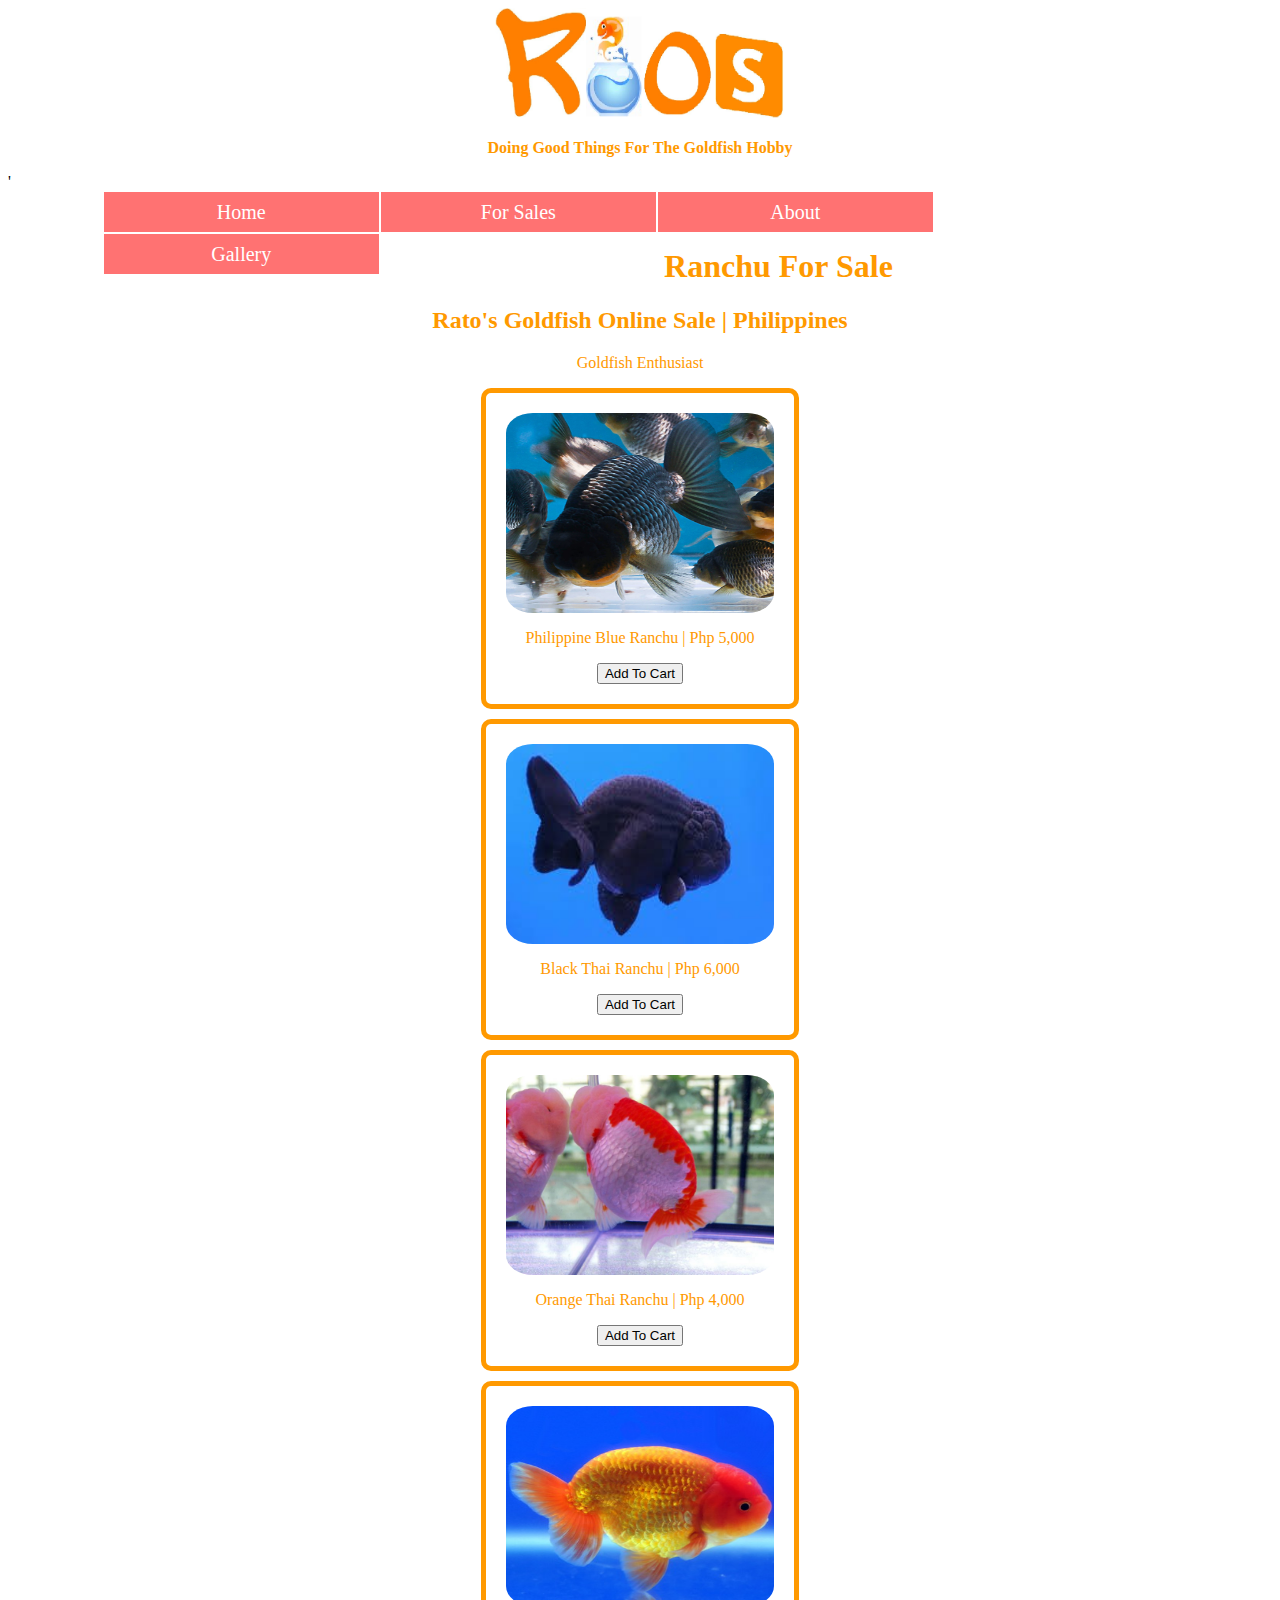
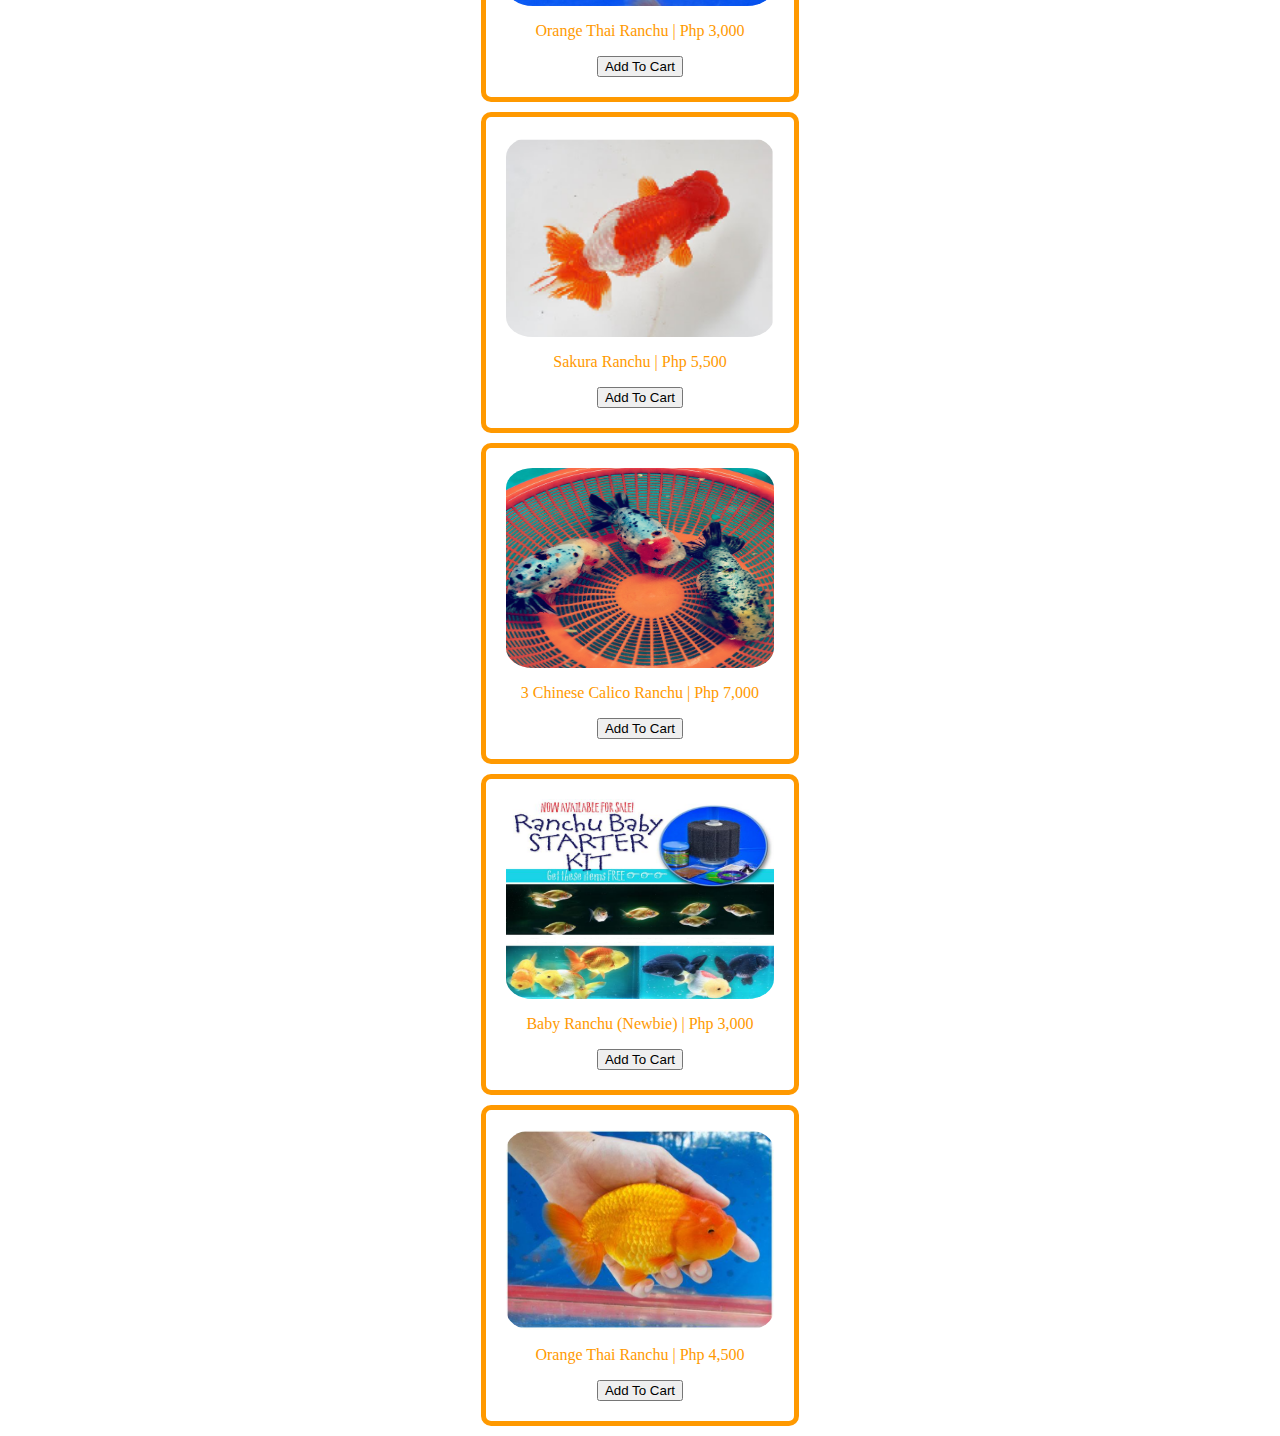
<file: ran.html>
<html>
<head>
<title>Rato's Goldfish Online Sale | Philippines</title>
<center><img src="mylogo.png" alt="Logo" style="width:290px;height:115px;"></center>
<center><b><p><font color="#ff9900">Doing Good Things For The Goldfish Hobby</font></p></b></center>
<link href="style.css" rel="stylesheet">
</head>
<body>'
<div style="margin:0 auto; width:85%;">
<div>
	<ul>
		<li><a href="home.html">Home</a></li>
		<li><a href="#">For Sales</a>
	<ul>
<li><a href="ran.html">Ranchu</a></li>
<li><a href="ry.html">Ryuken</a></li>
<li><a href="but.html">Butterfly</a></li>
<li><a href="or.html">Oranda</a></li>
<li><a href="gp.html">Goldfhish Pellets</a></li>
</ul>
</li>
<li><a href="#">About</a>
<ul>
<li><a href="history.html">History</a></li>
<li><a href="location.html">Location</a></li>
</ul>
</li>
<li><a href="#">Gallery</a>
<ul>
<li><a href="img.html">Image</a></li>
<li><a href="vid.html">Vidoes</a></li>
</ul>
</li>
</ul>
</div>
<br></br>
<center><h1><font color="#ff9900">Ranchu For Sale</font></h1></center>
<center><h2><font color="#ff9900">Rato's Goldfish Online Sale | Philippines</font></h2></center>
<center><p><font color="#ff9900">Goldfish Enthusiast</font></p></center>

<style>	
.border {
border:solid #ff9900 5px;
width:25%;
padding:20px;
border-radius:10px;
margin:10px 0;
}

</style><center>
<div class="border">
	<img src="blue.jpg" style="width:100%;height:200;border-radius: 10%;">
	<div>
		<p><font color="#ff9900">Philippine Blue Ranchu | Php 5,000</font></p>
		<a href="sub.html"><button>Add To Cart</button></a>
	</div>
</div></center>
<center><div class="border">
	<img src="black.jpg" style="width:100%;height:200;border-radius: 10%;">
	<div>
		<p><font color="#ff9900">Black Thai Ranchu | Php 6,000</font></p>
		<a href="sub.html"><button>Add To Cart</button></a>
	</div></center>
<center><div class="border">
	<img src="ran.jpg" style="width:100%;height:200;border-radius: 10%;">
	<div>
		<p><font color="#ff9900">Orange Thai Ranchu | Php 4,000</font></p>
		<a href="sub.html"><button>Add To Cart</button></a>
	</div></center>
<center><div class="border">
	<img src="111.jpg" style="width:100%;height:200;border-radius: 10%;">
	<div>
		<p><font color="#ff9900">Orange Thai Ranchu | Php 3,000</font></p>
		<a href="sub.html"><button>Add To Cart</button></a>
	</div></center>
<center><div class="border">
	<img src="123.png" style="width:100%;height:200;border-radius: 10%;">
	<div>
		<p><font color="#ff9900">Sakura Ranchu | Php 5,500</font></p>
		<a href="sub.html"><button>Add To Cart</button></a>
	</div></center>
<center><div class="border">
	<img src="calico.jpg" style="width:100%;height:200;border-radius: 10%;">
	<div>
		<p><font color="#ff9900">3 Chinese Calico Ranchu | Php 7,000</font></p>
		<a href="sub.html"><button>Add To Cart</button></a>
	</div></center>
<center><div class="border">
	<img src="babyranchu.png" style="width:100%;height:200;border-radius: 10%;">
	<div>
		<p><font color="#ff9900">Baby Ranchu (Newbie) | Php 3,000</font></p>
		<a href="sub.html"><button>Add To Cart</button></a>
	</div></center>
<center><div class="border">
	<img src="murphy.jpg" style="width:100%;height:200;border-radius: 10%;">
	<div>
		<p><font color="#ff9900">Orange Thai Ranchu | Php 4,500</font></p>
		<a href="sub.html"><button>Add To Cart</button></a>
	</div></center>
</div>
</html>
</file>
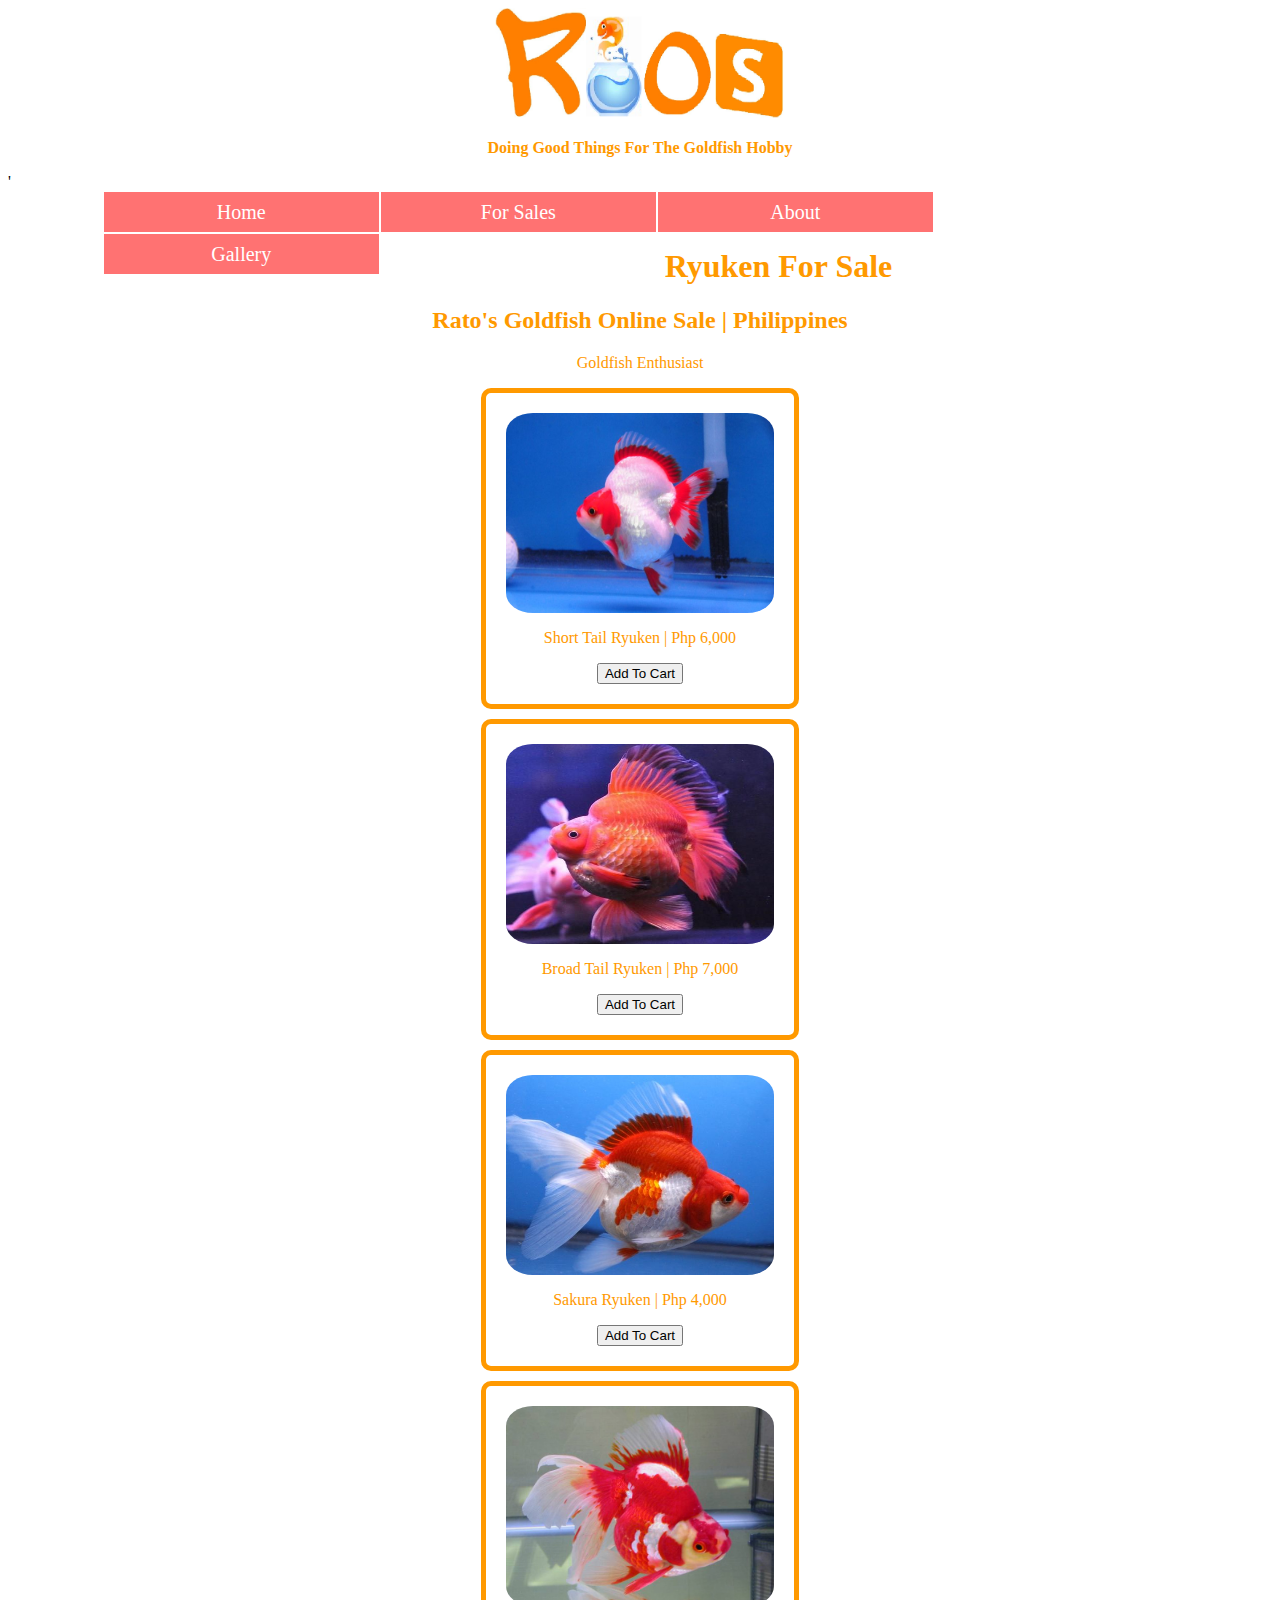
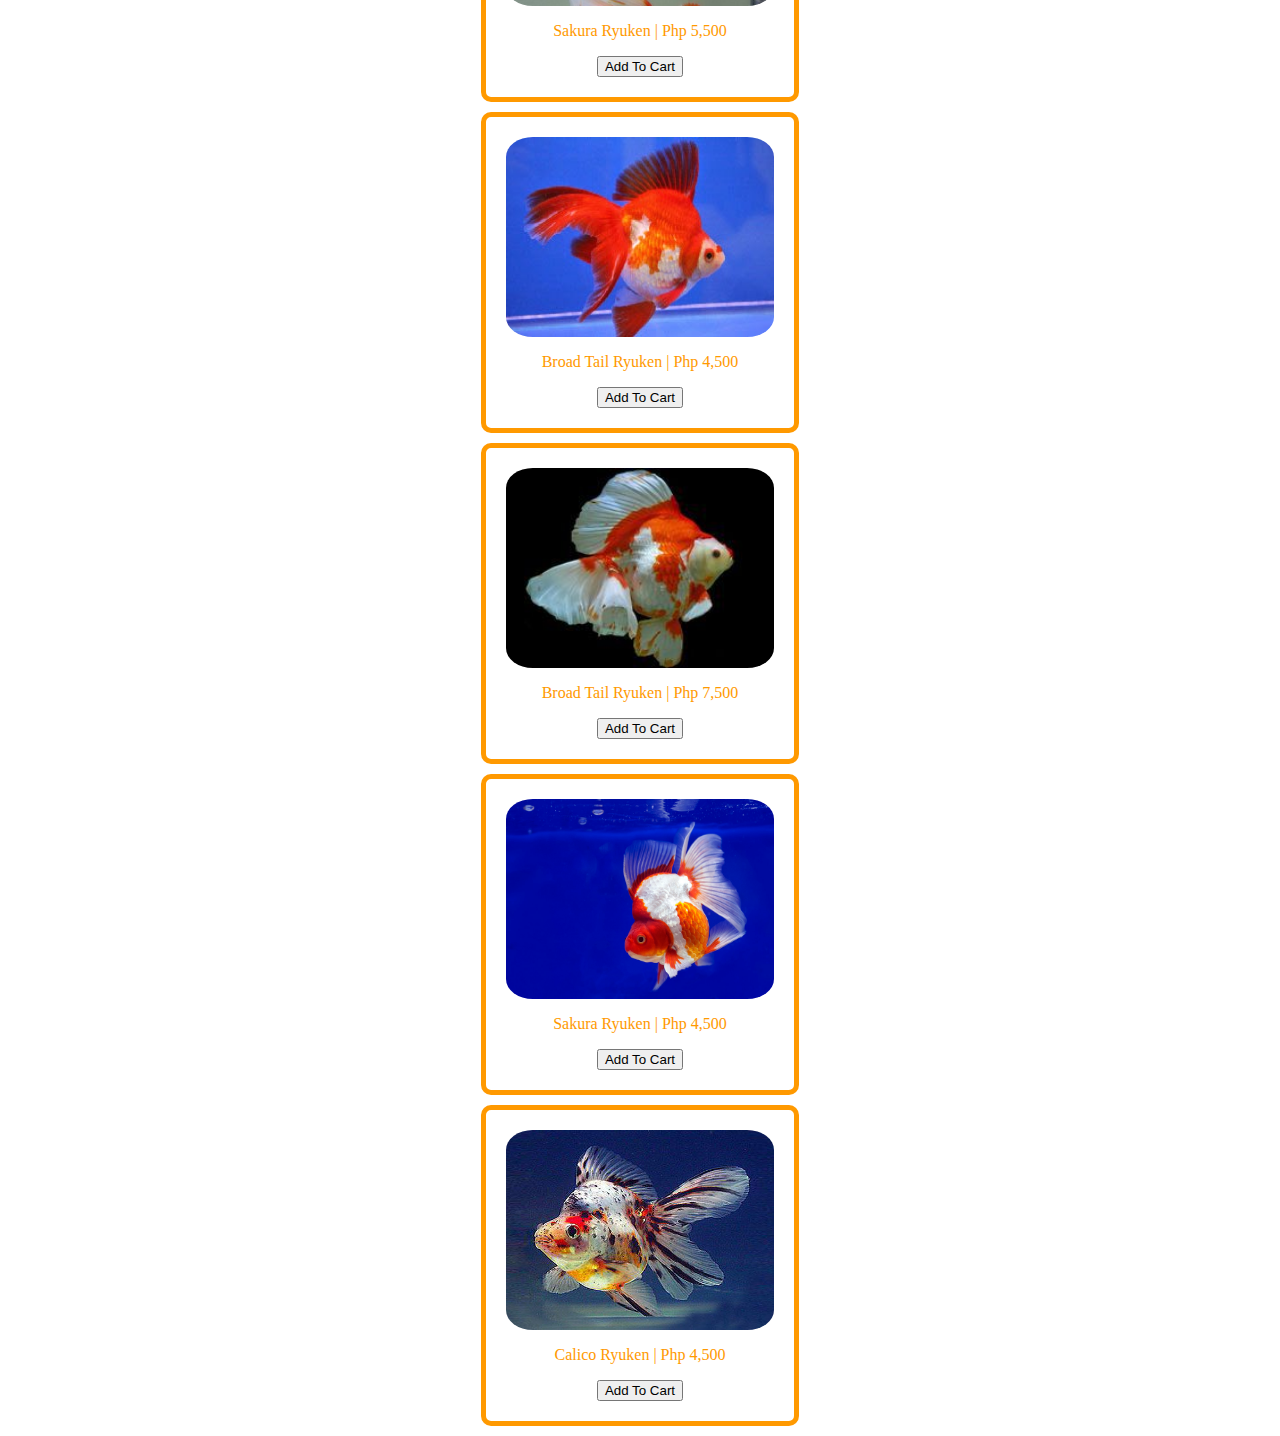
<file: ry.html>
<html>
<head>
<title>Rato's Goldfish Online Sale | Philippines</title>
<center><img src="mylogo.png" alt="Logo" style="width:290px;height:115px;"></center>
<center><b><p><font color="#ff9900">Doing Good Things For The Goldfish Hobby</font></p></b></center>
<link href="style.css" rel="stylesheet">
</head>
<body>'
<div style="margin:0 auto; width:85%;">
<div>
	<ul>
		<li><a href="home.html">Home</a></li>
		<li><a href="#">For Sales</a>
	<ul>
<li><a href="ran.html">Ranchu</a></li>
<li><a href="ry.html">Ryuken</a></li>
<li><a href="but.html">Butterfly</a></li>
<li><a href="or.html">Oranda</a></li>
<li><a href="gp.html">Goldfhish Pellets</a></li>
</ul>
</li>
<li><a href="#">About</a>
<ul>
<li><a href="history.html">History</a></li>
<li><a href="location.html">Location</a></li>
</ul>
</li>
<li><a href="#">Gallery</a>
<ul>
<li><a href="img.html">Image</a></li>
<li><a href="vid.html">Vidoes</a></li>
</ul>
</li>
</ul>
</div>
<br></br>
<center><h1><font color="#ff9900">Ryuken For Sale</font></h1></center>
<center><h2><font color="#ff9900">Rato's Goldfish Online Sale | Philippines</font></h2></center>
<center><p><font color="#ff9900">Goldfish Enthusiast</font></p></center>

<style>	
.border {
border:solid #ff9900 5px;
width:25%;
padding:20px;
border-radius:10px;
margin:10px 0;
}

</style><center>
<div class="border">
	<img src="bae.jpg" style="width:100%;height:200;border-radius: 10%;">
	<div>
		<p><font color="#ff9900">Short Tail Ryuken | Php 6,000</font></p>
		<a href="sub.html"><button>Add To Cart</button></a>
	</div>
</div></center>

<center><div class="border">
	<img src="pang.jpg" style="width:100%;height:200;border-radius: 10%;">
	<div>
		<p><font color="#ff9900">Broad Tail Ryuken | Php 7,000</font></p>
		<a href="sub.html"><button>Add To Cart</button></a>
	</div></center>
<center><div class="border">
	<img src="ry.jpg" style="width:100%;height:200;border-radius: 10%;">
	<div>
		<p><font color="#ff9900">Sakura Ryuken | Php 4,000</font></p>
		<a href="sub.html"><button>Add To Cart</button></a>
	</div></center>
<center><div class="border">
	<img src="ryuken.jpg" style="width:100%;height:200;border-radius: 10%;">
	<div>
		<p><font color="#ff9900">Sakura Ryuken | Php 5,500</font></p>
		<a href="sub.html"><button>Add To Cart</button></a>
	</div></center>
<center><div class="border">
	<img src="uk.jpg" style="width:100%;height:200;border-radius: 10%;">
	<div>
		<p><font color="#ff9900">Broad Tail Ryuken | Php 4,500</font></p>
		<a href="sub.html"><button>Add To Cart</button></a>
	</div></center>
<center><div class="border">
	<img src="broad.jpg" style="width:100%;height:200;border-radius: 10%;">
	<div>
		<p><font color="#ff9900">Broad Tail Ryuken | Php 7,500</font></p>
		<a href="sub.html"><button>Add To Cart</button></a>
	</div></center>
<center><div class="border">
	<img src="sak.jpg" style="width:100%;height:200;border-radius: 10%;">
	<div>
		<p><font color="#ff9900">Sakura Ryuken | Php 4,500</font></p>
		<a href="sub.html"><button>Add To Cart</button></a>
	</div></center>
<center><div class="border">
	<img src="calry.jpg" style="width:100%;height:200;border-radius: 10%;">
	<div>
		<p><font color="#ff9900">Calico Ryuken | Php 4,500</font></p>
		<a href="sub.html"><button>Add To Cart</button></a>
	</div></center>
</div>
</html>
</file>
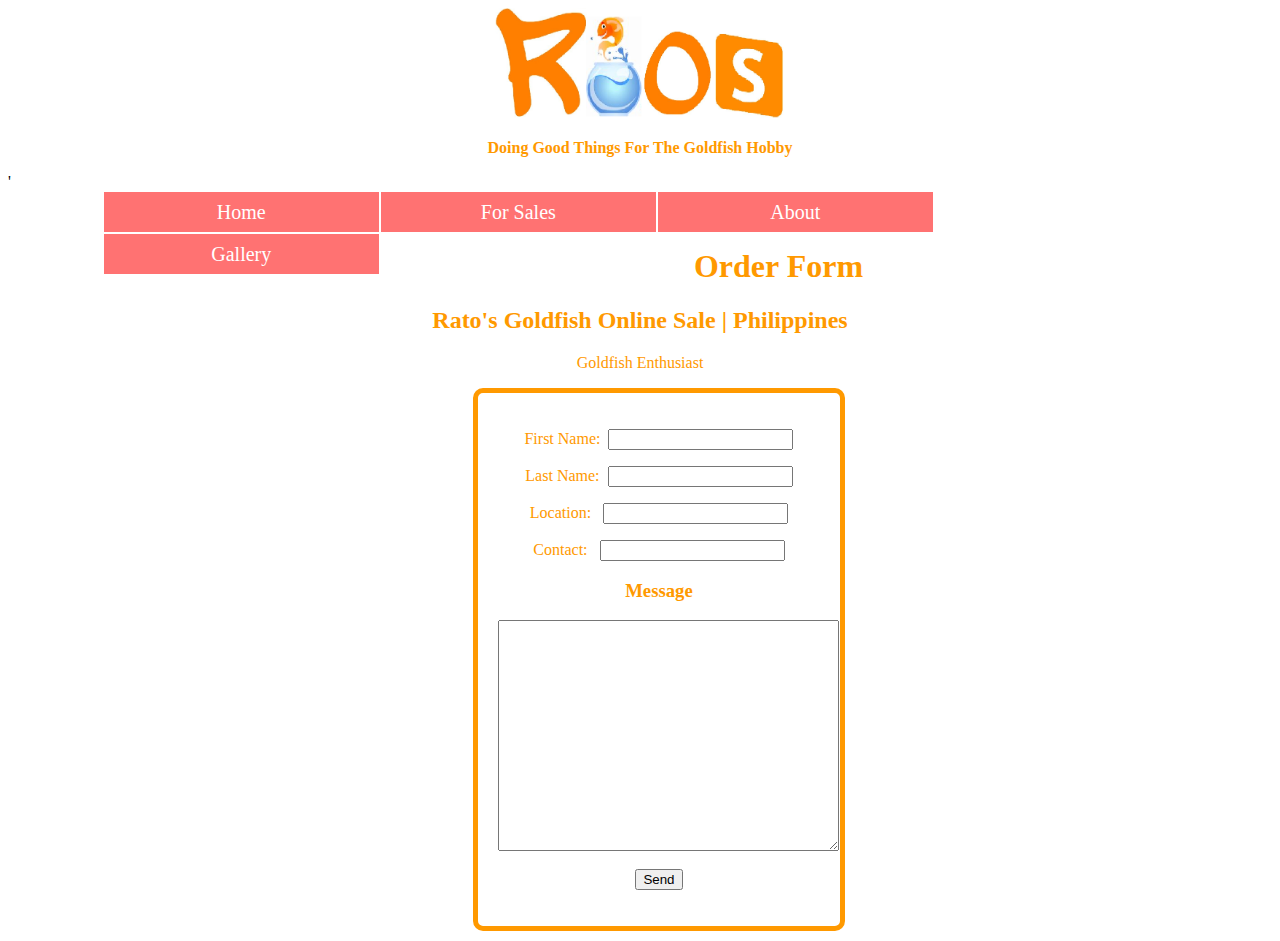
<file: sub.html>
<html>
<head>
<title>Rato's Goldfish Online Sale | Philippines</title>
<center><img src="mylogo.png" alt="Logo" style="width:290px;height:115px;"></center>
<center><b><p><font color="#ff9900">Doing Good Things For The Goldfish Hobby</font></p></b></center>
<link href="style.css" rel="stylesheet">
</head>
<body>'
<div style="margin:0 auto; width:85%;">
<div>
	<ul>
		<li><a href="home.html">Home</a></li>
		<li><a href="#">For Sales</a>
	<ul>
<li><a href="ran.html">Ranchu</a></li>
<li><a href="ry.html">Ryuken</a></li>
<li><a href="but.html">Butterfly</a></li>
<li><a href="or.html">Oranda</a></li>
<li><a href="gp.html">Goldfhish Pellets</a></li>
</ul>
</li>
<li><a href="#">About</a>
<ul>
<li><a href="history.html">History</a></li>
<li><a href="location.html">Location</a></li>
</ul>
</li>
<li><a href="#">Gallery</a>
<ul>
<li><a href="img.html">Image</a></li>
<li><a href="vid.html">Vidoes</a></li>
</ul>
</li>
</ul>
</div>
<br></br>
<center><h1><font color="#ff9900">Order Form</font></h1></center>
<center><h2><font color="#ff9900">Rato's Goldfish Online Sale | Philippines</font></h2></center>
<center><p><font color="#ff9900">Goldfish Enthusiast</font></p></center>
<style>	
.border {
border:solid #ff9900 5px;
width:30%;
padding:20px;
border-radius:10px;
margin:10px 370;
}

</style>
<div class="border">


<p><center>
<label for="txtFirstName"><font color="#ff9900">First Name:</font></label>&nbsp;
<input type="text" name="txtFirstName"
id="txtFirstName" value="" />
</center></p>
<p><center>
<label for="txtLastName"><font color="#ff9900">Last Name:</label>&nbsp;
<input type="text" name="txtLastName"
id="txtLastName" value="" />
</center></p>
<p><center>
<label for="txtLocation"><font color="#ff9900">Location:        </font></label>&nbsp;
<input type="text" name="txtLocation"
id="txtLocation" value="" />
</center></p>
<p><center>
<label for="txtContact"><font color="#ff9900">Contact:          </font></label>&nbsp;
<input type="text" name="txtContact"
id="txtContact" value="" />
</center></p>
<p><center><h3><b>Message</b></h3>
<textarea name="txtMessage" id="txtMessage" rows="15"
cols="40"></textarea>
	<br></br>
	<a href="#"><button>Send</button></a>
</center></p>
	
</div>

</head>
</html>
</file>
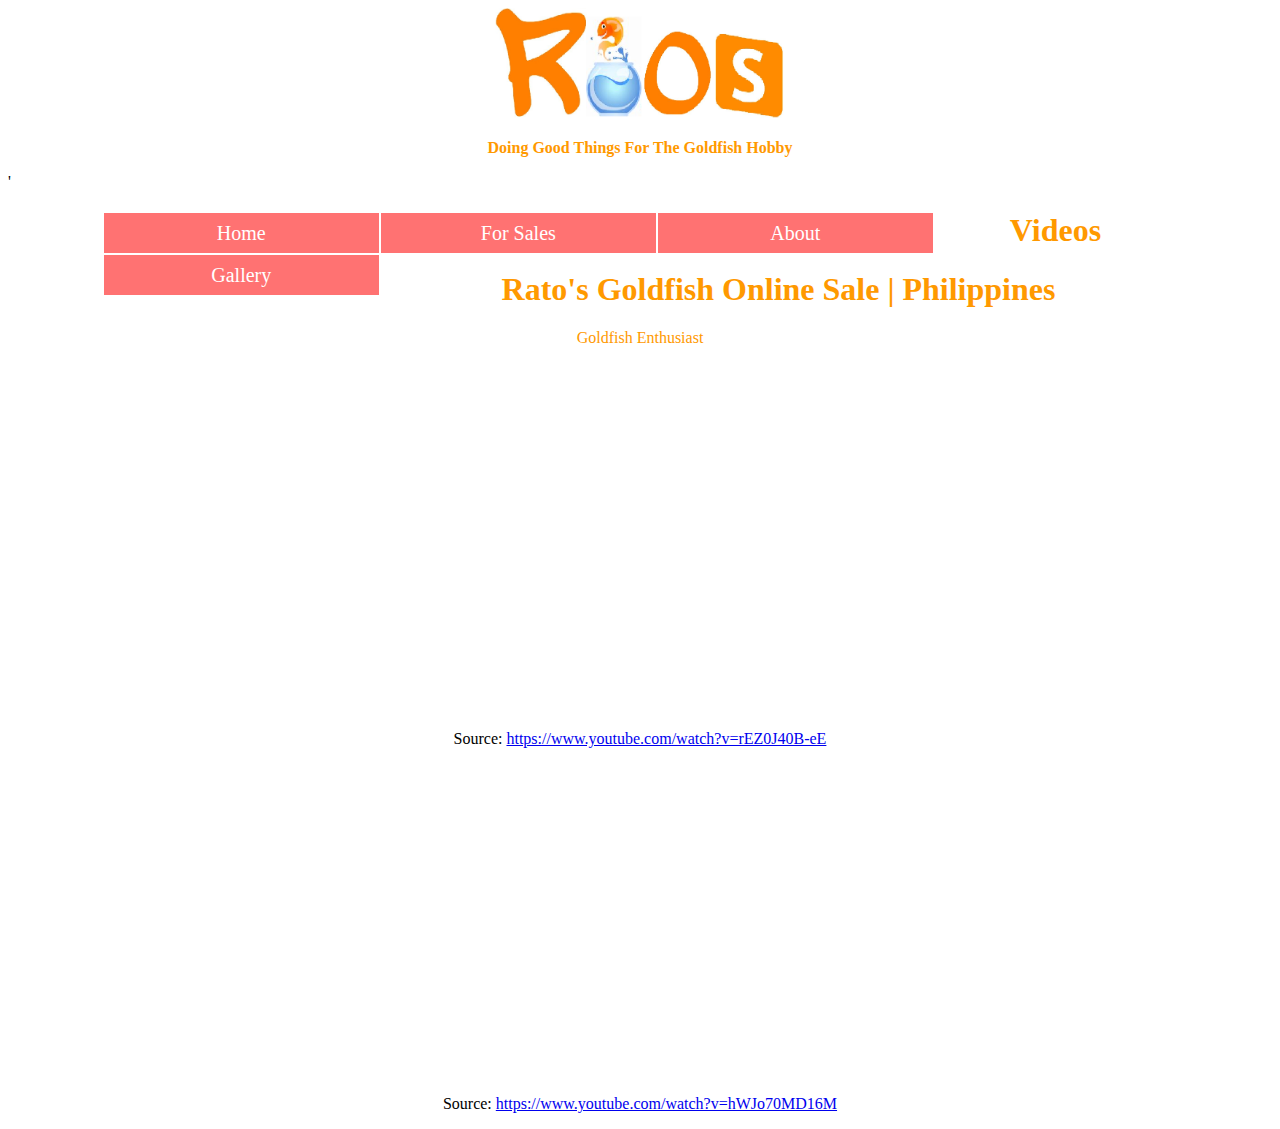
<file: vid.html>
<html>
<center><img src="mylogo.png" alt="Logo" style="width:290px;height:115px;"></center>
<center><b><p><font color="#ff9900">Doing Good Things For The Goldfish Hobby</font></p></b></center>
<link href="style.css" rel="stylesheet">
</head>
<body>'
<div style="margin:0 auto; width:85%;">
<div>
	<ul>
		<li><a href="home.html">Home</a></li>
		<li><a href="#">For Sales</a>
	<ul>
<li><a href="ran.html">Ranchu</a></li>
<li><a href="ry.html">Ryuken</a></li>
<li><a href="but.html">Butterfly</a></li>
<li><a href="or.html">Oranda</a></li>
<li><a href="gp.html">Goldfhish Pellets</a></li>
</ul>
</li>
<li><a href="#">About</a>
<ul>
<li><a href="history.html">History</a></li>
<li><a href="location.html">Location</a></li>
</ul>
</li>
<li><a href="#">Gallery</a>
<ul>
<li><a href="img.html">Image</a></li>
<li><a href="vid.html">Vidoes</a></li>
</ul>
</li>
</ul>
</div>
<center><h1><b><font color="#ff9900">Videos</font></b></h1></center>
<center><h1><font color="#ff9900">Rato's Goldfish Online Sale | Philippines</font></h1></center>
<center><p><font color="#ff9900">Goldfish Enthusiast</font></p></center>
<br>






</br>
<center><iframe width="560" height="315" src="//www.youtube.com/watch?v=rEZ0J40B-eE" frameborder="0" allowfullscreen></iframe>
    <p>Source: <a href="https://www.youtube.com/watch?v=rEZ0J40B-eE" target="_blank" rel="nofollow">https://www.youtube.com/watch?v=rEZ0J40B-eE</a></p></center>
<center><iframe width="560" height="315" src="//www.youtube.com/watch?v=hWJo70MD16M" frameborder="0" allowfullscreen></iframe>
    <p>Source: <a href="https://www.youtube.com/watch?v=hWJo70MD16M" target="_blank" rel="nofollow">https://www.youtube.com/watch?v=hWJo70MD16M</a></p></center>


</video>
</html>
</file>
<file: style.css>
ul{
	margin:0px;
	padding:0px;
	list-style:none;
}
ul li a{
	text-decoration:none;
	color:white;
}
ul li{
	float:left;
	width:275px;
	height:40px;
	background-color:#ff5050;
	border:1px solid white;
	opacity: .8;
	line-height:40px;
	text-align:center;
	font-size:20px;
}
ul li {
	text-decoration:none;
	color:white;
	display:block;
}
ul li a:hover{
	background-color:orange;
	transition:all 0.15s;
	display:block;
}
ul li ul li{
	display:none;
}
ul li:hover ul li{
	display:block;
}
</file>
